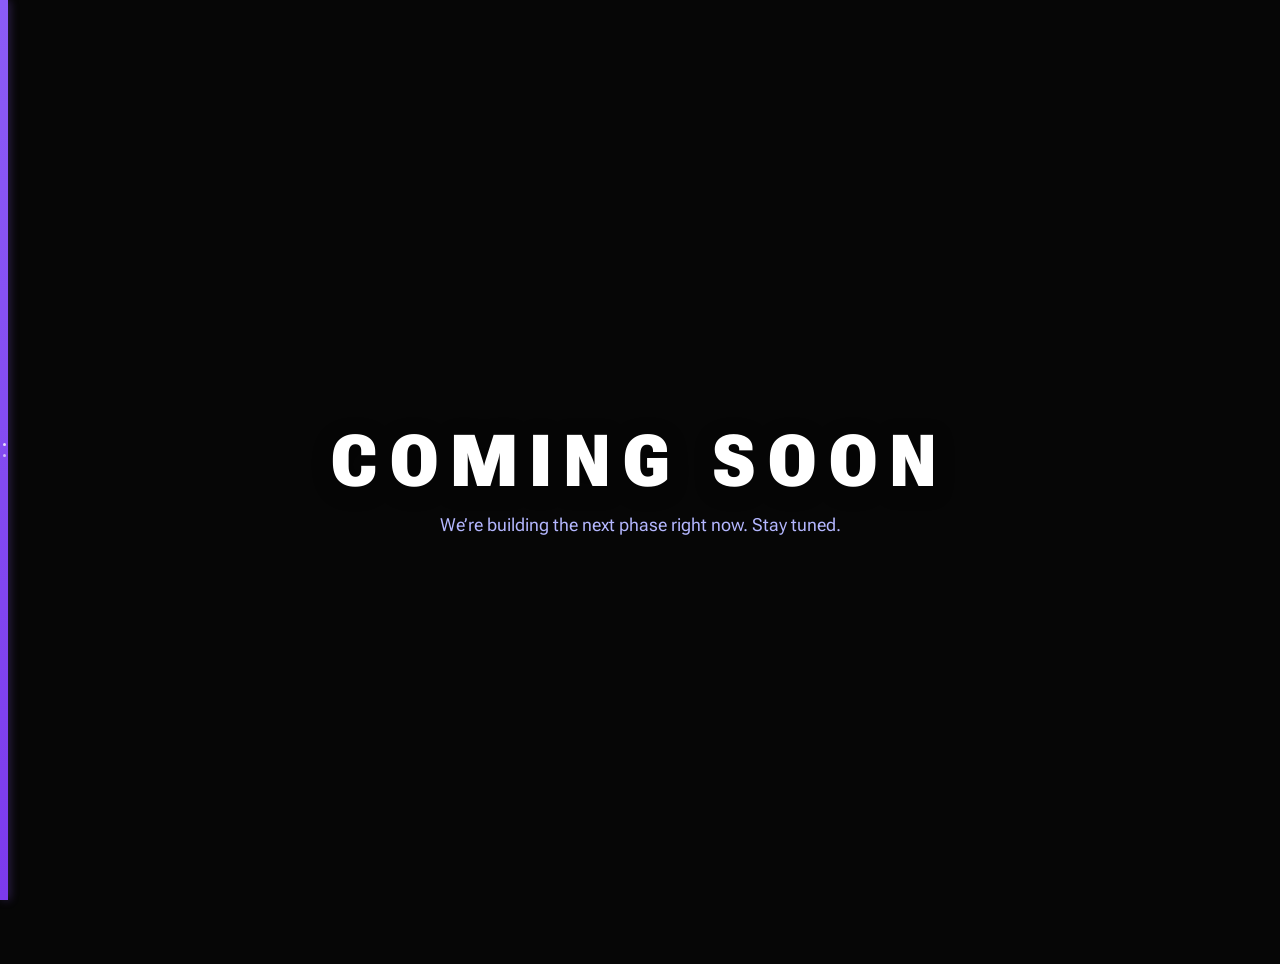
<file: app/public/coming-soon.html>
<!DOCTYPE html>
<html lang="en">
<head>
    <meta charset="UTF-8">
    <meta name="viewport" content="width=device-width, initial-scale=1.0">
    <title>Coming Soon</title>
    <link rel="preconnect" href="https://fonts.googleapis.com">
    <link rel="preconnect" href="https://fonts.gstatic.com" crossorigin>
    <link href="https://fonts.googleapis.com/css2?family=Roboto+Flex:opsz,wght@8..144,400;8..144,700&display=swap" rel="stylesheet">
    <link rel="stylesheet" href="css/style.css">
    <style>
        body {
            margin: 0;
            min-height: 100vh;
            background: #060606;
            color: #f5f5ff;
            font-family: "Roboto Flex", "Inter", sans-serif;
        }
        .coming-video-bg {
            position: fixed;
            inset: 0;
            overflow: hidden;
            z-index: -1;
        }
        .coming-video-bg video {
            position: absolute;
            top: 50%;
            left: 50%;
            transform: translate(-50%, -50%);
            width: 27%;
            height: auto;
            opacity: 0.45;
            filter: saturate(1.2);
        }
        .coming-container {
            max-width: 640px;
            width: calc(100% - 32px);
            text-align: center;
        }
        .coming-title {
            margin: 0;
            color: #ffffff;
            text-transform: uppercase;
            font-family: 'Roboto Flex', sans-serif;
            font-weight: 800;
            font-size: clamp(40px, 6vw, 72px);
            line-height: 1.05;
            text-shadow: 0 4px 20px rgba(0,0,0,0.35);
            letter-spacing: 0.18em;
            margin-bottom: 12px;
        }
        .coming-caption {
            font-size: 18px;
            color: #b4b7ff;
            line-height: 1.6;
        }
    </style>
</head>
<body class="page-shop">
    <div class="coming-video-bg">
        <video autoplay muted loop playsinline>
            <source src="img/main/rotation_pack.mp4" type="video/mp4">
        </video>
    </div>

    <main class="main-content" style="display:flex; justify-content:center; align-items:center; height:100vh;">
        <div class="dynamic-menu-container">
            <div class="dynamic-menu-trigger"></div>
            <div class="dynamic-menu-overlay"></div>
            <nav class="dynamic-menu">
                <div class="dynamic-menu-header">
                    <div class="shop-brand">$TOKENS</div>
                </div>
                <div class="dynamic-menu-items">
                    <a href="/shop" class="dynamic-menu-item" data-page="shop">
                        <img src="img/menu/shop.png" alt="Shop" class="menu-icon">
                        <span class="menu-text">shop</span>
                    </a>
                    <a href="/cards" class="dynamic-menu-item" data-page="cards">
                        <img src="img/menu/cards.png" alt="Cards" class="menu-icon">
                        <span class="menu-text">my collection</span>
                    </a>
                    <a href="/battle" class="dynamic-menu-item" data-page="battle">
                        <img src="img/menu/battle.png" alt="Battle" class="menu-icon">
                        <span class="menu-text">battle</span>
                    </a>
                    <a href="/predict" class="dynamic-menu-item" data-page="predict">
                        <img src="img/menu/predict.png" alt="Predict" class="menu-icon">
                        <span class="menu-text">predict</span>
                    </a>
                    <a href="/profile" class="dynamic-menu-item" data-page="profile">
                        <img src="img/menu/profile.png" alt="Profile" class="menu-icon">
                        <span class="menu-text">profile</span>
                    </a>
                    <a href="/rules" class="dynamic-menu-item" data-page="rules">
                        <img src="img/menu/rules.png" alt="Rules" class="menu-icon">
                        <span class="menu-text">rules</span>
                    </a>
                </div>
            </nav>
        </div>

        <div class="coming-container">
            <div class="coming-title" id="page-title">COMING SOON</div>
            <p class="coming-caption" id="page-caption">
                Something new is being forged right now. Check back a little later.
            </p>
        </div>
    </main>
    <script>
        const nameMap = {
            "/shop": { title: "SHOP COMING SOON" },
            "/cards": { title: "COLLECTION COMING SOON" },
            "/battle": { title: "BATTLE COMING SOON" },
            "/predict": { title: "PREDICT COMING SOON" }
        };
        const info = nameMap[window.location.pathname];
        if (info) {
            document.getElementById("page-title").textContent = info.title;
        }
        document.getElementById("page-caption").textContent = "We’re building the next phase right now. Stay tuned.";
    </script>
</body>
</html>
</file>
<file: app/public/css/style.css>
* {
    margin: 0;
    padding: 0;
    box-sizing: border-box;
}

html {
    overflow-x: hidden;
    max-width: 100vw;
}

body {
    font-family: 'Roboto Flex', 'Segoe UI', Tahoma, Geneva, Verdana, sans-serif;
    background: #000000;
    color: #ffffff;
    min-height: 100vh;
    overflow-x: hidden;
    max-width: 100vw;
}

/* Prevent horizontal scroll */
.main-content,
.promo-section,
.promo-container,
.promo-content {
    max-width: 100vw;
    overflow-x: hidden;
}

/* Header */
.header {
    background: transparent;
    padding: 1rem 0;
    position: absolute;
    top: 0;
    left: 0;
    right: 0;
    z-index: 100;
}

.header-content {
    max-width: 1200px;
    margin: 0 auto;
    display: flex;
    justify-content: flex-end;
    align-items: center;
    padding: 0 2rem;
}

/* Left brand in header (hidden by default, shown on mobile) */
.header-brand { display: none; }
.header-brand .brand-label {
    color: #ffffff;
    font-family: 'Inter', sans-serif;
    font-size: 16px;
    font-weight: 400;
    text-transform: uppercase;
    pointer-events: none;
}

.header-nav {
    display: flex;
    gap: 2rem;
    margin-right: 2rem;
}

.nav-button {
    background: none;
    border: none;
    color: #ffffff;
    font-family: 'Inter', sans-serif;
    font-size: 16px;
    font-weight: 400;
    cursor: pointer;
    transition: all 0.3s ease;
    text-transform: uppercase;
}

.nav-button:hover {
    opacity: 0.8;
}

.user-info {
    display: flex;
    align-items: center;
    gap: 1rem;
}

.user-dropdown {
    position: relative;
    display: inline-block;
}

.user-dropdown-button {
    background: linear-gradient(45deg, #00d4ff, #0099cc);
    border: none;
    color: #ffffff;
    padding: 10px 16px;
    border-radius: 12px;
    font-family: 'Roboto Flex', sans-serif;
    font-weight: 700;
    cursor: pointer;
    display: flex;
    align-items: center;
    gap: 8px;
    transition: all 0.3s ease;
    min-width: 120px;
    justify-content: space-between;
}

.user-dropdown-button:hover {
    background: linear-gradient(45deg, #00b8e6, #0088bb);
    transform: translateY(-1px);
}

.wallet-address-short {
    font-size: 14px;
    font-weight: 600;
}

.dropdown-arrow {
    font-size: 12px;
    transition: transform 0.3s ease;
}

.user-dropdown.open .dropdown-arrow {
    transform: rotate(180deg);
}

.user-dropdown-content {
    position: absolute;
    top: 100%;
    right: 0;
    background: #101010;
    border-radius: 12px;
    padding: 16px;
    width: 200px;
    box-shadow: 0 10px 30px rgba(0,0,0,0.35);
    z-index: 1000;
    opacity: 0;
    visibility: hidden;
    transform: translateY(-10px);
    transition: all 0.3s ease;
    margin-top: 8px;
}

.user-dropdown.open .user-dropdown-content {
    opacity: 1;
    visibility: visible;
    transform: translateY(0);
}

.dropdown-balance {
    display: flex;
    align-items: center;
    margin-bottom: 12px;
    padding-bottom: 12px;
    border-bottom: 1px solid #333;
    gap: 8px;
}

.balance-label {
    color: #cccccc;
    font-size: 14px;
    font-weight: 500;
}

.balance-amount {
    color: #FFDD00;
    font-size: 16px;
    font-weight: 700;
}

.dropdown-actions {
    display: flex;
    justify-content: center;
}

.dropdown-logout-button {
    background: #f44336;
    color: white;
    border: none;
    padding: 8px 16px;
    border-radius: 8px;
    cursor: pointer;
    font-size: 14px;
    font-weight: 600;
    text-transform: uppercase;
    transition: all 0.3s ease;
    width: 100%;
}

.dropdown-logout-button:hover {
    background: #d32f2f;
    transform: translateY(-1px);
}

/* Main Content */
.main-content {
    max-width: 1200px;
    margin: 2rem auto;
    padding: 0 2rem;
}

.page {
    background: transparent;
    border-radius: 0;
    padding: 0;
    box-shadow: none;
    min-height: 0;
}

/* Styles for individual pages */
body:not(.page-home) .page {
    display: block !important;
    min-height: 100vh;
    padding-top: 80px; /* Space for header */
}

/* Ensure shop page content is visible */
.page-shop .page {
    display: block !important;
    min-height: 100vh;
    padding-top: 80px;
}

/* Ensure shop content is visible */
.page-shop .shop-content {
    display: block !important;
    visibility: visible !important;
    opacity: 1 !important;
}

.page-shop .jackpot-section,
.page-shop .last-jackpot-section,
.page-shop .packs-section {
    display: block !important;
    visibility: visible !important;
    opacity: 1 !important;
}

/* Ensure jackpot blocks are visible on all non-home pages */
.page-shop .jackpot-section,
.page-cards .jackpot-section,
.page-battle .jackpot-section,
.page-referral .jackpot-section,
.page-rules .jackpot-section {
    transform: translateX(0) !important;
    opacity: 1 !important;
    visibility: visible !important;
}

.page-shop .last-jackpot-section,
.page-cards .last-jackpot-section,
.page-battle .last-jackpot-section,
.page-profile .last-jackpot-section,
.page-rules .last-jackpot-section {
    transform: translateX(0) !important;
    opacity: 1 !important;
    visibility: visible !important;
}

/* Ensure last jackpot winner section is visible on home page */
.page-home .last-winner-section {
    display: block !important;
}


.page.hidden { display: none; }

.logout-button {
    background: #f44336;
    color: white;
    border: none;
    padding: 8px 16px;
    border-radius: 20px;
    cursor: pointer;
    font-size: 0.9rem;
}

.auth-header { display: flex; align-items: center; }

.connect-wallet-button {
    background: none;
    border: none;
    color: #6E6BFF;
    font-family: 'Inter', sans-serif;
    font-size: 16px;
    font-weight: 400;
    cursor: pointer;
    transition: all 0.3s ease;
    text-transform: uppercase;
}

.connect-wallet-button:hover { 
    opacity: 0.8; 
}

.connect-wallet-button:disabled { 
    opacity: 0.6; 
    cursor: not-allowed; 
    transform: none; 
}

/* Page Content */
.page-title { font-size: 2rem; color: #333; margin-bottom: 2rem; text-align: center; }
/* Packs Shop */
.packs-section { margin-top: 4vh; }
.packs-title {
    font-family: 'Roboto Flex', sans-serif;
    font-weight: 900; /* Black */
    font-size: 40px;
    text-transform: uppercase;
    color: #ffffff;
    margin: 0 5% 24px;
}
.packs-grid {
    display: grid;
    grid-template-columns: repeat(auto-fit, minmax(280px, 1fr));
    row-gap: 4vw;
    column-gap: 12vw;
    margin: 0 5% 40px;
}

/* My Packs on collection page: 3 per row on desktop, centered */
#mypacks-section .packs-grid,
#mypacks-grid {
    display: grid;
    grid-template-columns: repeat(3, minmax(220px, 1fr));
    gap: 24px;
    max-width: 1200px;
    margin: 0 auto 40px; /* center */
}

/* Reduce pack visual size inside My Packs only */
#mypacks-grid .pack-image { max-height: 360px; }

/* Denser grid on Shop page only */
.shop-content .packs-grid {
    row-gap: 2vw;
    column-gap: 6vw;
    margin: 0 2% 32px;
}
.pack-container { display: flex; flex-direction: column; gap: 0; }
.pack-image { width: 100%; height: auto; max-height: 600px; object-fit: contain; border-radius: 16px 16px 0 0; }
.pack-card { background: #101010; border: none; border-radius: 16px; padding: 20px; color: #fff; display: flex; flex-direction: column; gap: 10px; }
.pack-name { font-family: 'Roboto Flex', sans-serif; font-weight: 800; font-size: 24px; margin-bottom: 8px; }
.pack-price { font-family: 'Roboto Flex', sans-serif; font-weight: 600; font-size: 16px; color: #ddd; }
.pack-rates { font-family: 'Roboto Flex', sans-serif; font-weight: 300; font-size: 13px; color: #cccccc; line-height: 1.4; margin-top: 8px; }
.pack-actions { margin-top: 12px; }
.pack-quantity-selector {
  display: flex;
  flex-direction: column;
  gap: 12px;
  margin: 16px 0;
  padding: 12px;
  background: rgba(26, 26, 26, 0.6);
  border-radius: 12px;
  border: 1px solid rgba(106, 90, 205, 0.2);
}

.quantity-controls {
  display: flex;
  align-items: center;
  justify-content: center;
  gap: 12px;
  background: rgba(0, 0, 0, 0.4);
  border-radius: 10px;
  padding: 6px;
  border: 1px solid rgba(106, 90, 205, 0.3);
}

.quantity-btn {
  background: linear-gradient(135deg, rgba(106, 90, 205, 0.3), rgba(106, 90, 205, 0.1));
  border: 1px solid rgba(106, 90, 205, 0.5);
  color: #ffffff;
  width: 36px;
  height: 36px;
  border-radius: 8px;
  font-size: 20px;
  font-weight: 800;
  cursor: pointer;
  display: flex;
  align-items: center;
  justify-content: center;
  transition: all 0.3s cubic-bezier(0.4, 0, 0.2, 1);
  font-family: 'Roboto Flex', sans-serif;
  user-select: none;
  position: relative;
  overflow: hidden;
}

.quantity-btn::before {
  content: '';
  position: absolute;
  top: 50%;
  left: 50%;
  width: 0;
  height: 0;
  border-radius: 50%;
  background: rgba(106, 90, 205, 0.4);
  transform: translate(-50%, -50%);
  transition: width 0.3s, height 0.3s;
}

.quantity-btn:hover {
  background: linear-gradient(135deg, rgba(106, 90, 205, 0.5), rgba(106, 90, 205, 0.3));
  border-color: #6A5ACD;
  transform: translateY(-2px);
  box-shadow: 0 4px 12px rgba(106, 90, 205, 0.3);
}

.quantity-btn:hover::before {
  width: 100px;
  height: 100px;
}

.quantity-btn:active {
  transform: translateY(0) scale(0.95);
  box-shadow: 0 2px 6px rgba(106, 90, 205, 0.2);
}

.quantity-btn:disabled {
  opacity: 0.4;
  cursor: not-allowed;
  transform: none;
}

.quantity-input {
  background: transparent;
  border: none;
  color: #ffffff;
  text-align: center;
  font-size: 18px;
  font-weight: 800;
  width: 60px;
  font-family: 'Roboto Flex', sans-serif;
  pointer-events: none;
  -moz-appearance: textfield;
  outline: none;
}

.quantity-input::-webkit-outer-spin-button,
.quantity-input::-webkit-inner-spin-button {
  -webkit-appearance: none;
  margin: 0;
}

.quantity-total {
  text-align: center;
  font-size: 16px;
  color: #6A5ACD;
  font-weight: 700;
  font-family: 'Roboto Flex', sans-serif;
  text-transform: uppercase;
  letter-spacing: 0.5px;
  padding: 8px;
  background: rgba(106, 90, 205, 0.1);
  border-radius: 8px;
  border: 1px solid rgba(106, 90, 205, 0.2);
}

.pack-buy-btn { background: #6A5ACD; border: none; color: #ffffff; padding: 10px 16px; border-radius: 12px; font-family: 'Roboto Flex', sans-serif; font-weight: 700; cursor: pointer; width: 100%; }
.pack-buy-btn:hover { background: #5A4ABD; }
.pack-buy-btn:disabled { opacity: 0.6; cursor: not-allowed; }

/* Distribution Rules Section */
.distribution-section {
    width: 100%;
    min-height: 50vh;
    background: #000000;
    padding: 60px 0;
    display: flex;
    align-items: center;
    justify-content: center;
}

.distribution-section {
    opacity: 0;
    transform: translateY(50px);
    transition: all 1.2s cubic-bezier(0.4, 0, 0.2, 1);
}

.distribution-section.animate-in {
    opacity: 1;
    transform: translateY(0);
}

.distribution-header {
    opacity: 0;
    transform: translateY(30px);
    transition: all 0.8s cubic-bezier(0.4, 0, 0.2, 1) 0.2s;
}

.distribution-section.animate-in .distribution-header {
    opacity: 1;
    transform: translateY(0);
}

.distribution-rules {
    opacity: 0;
    transform: translateY(30px);
    transition: all 0.8s cubic-bezier(0.4, 0, 0.2, 1) 0.4s;
}

.distribution-section.animate-in .distribution-rules {
    opacity: 1;
    transform: translateY(0);
}

.distribution-container {
    width: 100%;
    max-width: 1200px;
    padding: 0 40px;
    text-align: center;
}

.distribution-header {
    margin-bottom: 40px;
}

.distribution-title {
    font-family: 'Roboto Flex', sans-serif;
    font-weight: 800;
    font-size: 48px;
    color: #6E6BFF;
    margin: 0 0 20px 0;
    text-transform: uppercase;
}

.distribution-underline {
    width: 200px;
    height: 3px;
    background: #6E6BFF;
    margin: 0 auto;
}

.distribution-rules {
    display: grid;
    grid-template-columns: repeat(2, minmax(0, 300px));
    gap: 20px 60px;
    justify-content: center;
    align-items: start;
}

.rule-item {
    display: flex;
    align-items: center;
    gap: 15px;
    padding: 15px 20px;
    background: rgba(110, 107, 255, 0.1);
    border: 1px solid rgba(110, 107, 255, 0.3);
    border-radius: 8px;
    transition: all 0.3s ease;
}

.rule-item:hover {
    background: rgba(110, 107, 255, 0.2);
    border-color: rgba(110, 107, 255, 0.5);
    transform: translateY(-2px);
}

.rule-percentage {
    font-family: 'Roboto Flex', sans-serif;
    font-weight: 800;
    font-size: 24px;
    color: #6E6BFF;
    min-width: 60px;
    text-align: right;
}

.rule-description {
    font-family: 'Inter', sans-serif;
    font-weight: 400;
    font-size: 16px;
    color: #ffffff;
    text-align: left;
    flex: 1;
}

/* Responsive Design for Distribution Section */
@media (max-width: 768px) {
    .distribution-container {
        padding: 0 20px;
    }
    
    .distribution-title {
        font-size: 36px;
    }
    
    .distribution-rules {
        grid-template-columns: 1fr;
        gap: 20px;
        justify-items: center;
    }

    .rule-item {
        padding: 12px 16px;
    }
    
    .rule-percentage {
        font-size: 20px;
        min-width: 50px;
    }
    
    .rule-description {
        font-size: 14px;
    }
}

@media (max-width: 480px) {
    .distribution-title {
        font-size: 28px;
    }
    
    .rule-percentage {
        font-size: 18px;
        min-width: 45px;
    }
    
    .rule-description {
        font-size: 13px;
    }
}

.footer-section { margin-top: 12vh; position: relative; padding-bottom: 200px; }
.footer-inner { text-align: center; color: #ffffff; display: flex; flex-direction: column; align-items: center; gap: 20px; }
.footer-title {
    font-family: 'Roboto Flex', sans-serif;
    font-weight: 900; /* Black */
    font-size: 15px;
    text-transform: uppercase;
    letter-spacing: 0.02em;
    opacity: 0.95;
}
.footer-links {
    margin-top: 24px;
    display: flex;
    gap: 48px;
    align-items: center;
    justify-content: center;
}
.footer-link {
    color: #ffffff;
    text-decoration: none;
    font-family: 'Inter', sans-serif;
    opacity: 0.85;
}
.footer-link:hover { opacity: 1; }

.footer-base { position: absolute; left: 0; right: 0; bottom: 0; width: 100%; height: 50px; background: #ffffff; z-index: 1; }
.footer-image { position: absolute; left: 50%; bottom: 0; transform: translateX(-50%); height: 200px; object-fit: contain; z-index: 2; }

/* Footer on Shop page */
.shop-footer { margin-top: 12vh; text-align: center; color: #ffffff; }
.shop-footer .footer-title { font-family: 'Roboto Flex', sans-serif; font-weight: 900; font-size: 15px; text-transform: uppercase; letter-spacing: 0.02em; opacity: 0.95; }
.shop-footer .footer-links { margin-top: 24px; display: flex; gap: 48px; align-items: center; justify-content: center; }
.shop-footer .footer-link { color: #ffffff; text-decoration: none; font-family: 'Inter', sans-serif; opacity: 0.85; }
.shop-footer .footer-link:hover { opacity: 1; }
.pack-info-text {
    grid-column: 3;
    grid-row: 2;
    display: flex;
    flex-direction: column;
    align-items: center;
    justify-content: center;
    background: none;
    padding: 20px;
    color: #ffffff;
    font-family: 'Roboto Flex', sans-serif;
    font-weight: 800;
    font-size: 24px;
    text-transform: uppercase;
    text-align: center;
    line-height: 1.2;
    position: relative;
}

/* Daily Check-in section */
.daily-checkin-section { margin: 4vh 2% 0; }
.checkin-container {
    background: #101010;
    border: 1px solid #1e1e1e;
    border-radius: 16px;
    padding: 24px;
    margin-top: 24px;
}
.checkin-status {
    display: flex;
    flex-direction: column;
    gap: 16px;
}
.checkin-info {
    display: flex;
    flex-direction: column;
    gap: 16px;
    margin-bottom: 16px;
}
.checkin-days {
    display: flex;
    flex-direction: column;
    gap: 8px;
}
.checkin-label {
    color: #ffffff;
    opacity: 0.7;
    font-family: 'Inter', sans-serif;
    font-size: 14px;
}
.checkin-value {
    color: #6E6BFF;
    font-family: 'Roboto Flex', sans-serif;
    font-weight: 800;
    font-size: 20px;
}
.checkin-progress-message {
    margin-top: 12px;
    padding: 12px 16px;
    border-radius: 10px;
    background: rgba(255, 193, 7, 0.1);
    border: 1px solid rgba(255, 193, 7, 0.3);
    transition: all 0.3s ease;
}
.checkin-progress-message[style*="color: rgb(76, 175, 80)"] {
    background: rgba(76, 175, 80, 0.1);
    border: 1px solid rgba(76, 175, 80, 0.3);
}
.checkin-progress-text {
    font-family: 'Inter', sans-serif;
    font-size: 14px;
    font-weight: 600;
    line-height: 1.4;
    display: block;
}
.checkin-input-section {
    display: flex !important;
    flex-direction: column;
    gap: 16px !important;
}
.checkin-input-wrapper {
    display: flex;
    flex-direction: column;
    gap: 8px;
}
.checkin-input-label {
    color: #ffffff;
    opacity: 0.9;
    font-family: 'Inter', sans-serif;
    font-size: 14px;
}
.checkin-code-input {
    background: #21213a;
    color: #ffffff;
    border: 2px solid #334;
    padding: 12px 16px;
    border-radius: 14px;
    width: 100%;
    font-family: 'Inter', sans-serif;
    font-size: 18px;
    font-weight: 700;
    letter-spacing: 2px;
    text-align: center;
    transition: all 0.3s ease;
}
.checkin-code-input:focus {
    outline: none;
    border-color: #6E6BFF;
    box-shadow: 0 0 0 3px rgba(110, 107, 255, 0.2);
}
.checkin-code-input:disabled {
    opacity: 0.5;
    cursor: not-allowed;
}
.checkin-button {
    background: linear-gradient(45deg, #6E6BFF, #6E6BFF);
    color: #ffffff;
    border: none;
    padding: 12px 24px;
    border-radius: 14px;
    cursor: pointer;
    font-family: 'Inter', sans-serif;
    font-weight: 700;
    font-size: 16px;
    text-transform: uppercase;
    transition: all 0.3s ease;
    width: 100%;
}
.checkin-button:hover:not(:disabled) {
    opacity: 0.9;
    transform: translateY(-2px);
}
.checkin-button:disabled {
    opacity: 0.5;
    cursor: not-allowed;
}
.checkin-message {
    padding: 12px;
    border-radius: 8px;
    font-family: 'Inter', sans-serif;
    font-size: 14px;
    white-space: pre-line;
    text-align: center;
}
.checkin-rewards-info {
    margin-top: 24px;
    padding-top: 24px;
    border-top: 1px solid #1e1e1e;
}
.checkin-rewards-text {
    color: #ffffff;
    opacity: 0.8;
    font-family: 'Inter', sans-serif;
    font-size: 14px;
    margin-bottom: 12px;
}
.checkin-rewards-list {
    list-style: none;
    padding-left: 0;
    color: #ffffff;
    font-family: 'Inter', sans-serif;
    font-size: 14px;
    opacity: 0.9;
}
.checkin-rewards-list li {
    padding: 4px 0;
    padding-left: 20px;
    position: relative;
}
.checkin-rewards-list li::before {
    content: '•';
    position: absolute;
    left: 0;
    color: #6E6BFF;
}

/* Boost Notification section */
.boost-notification-section {
    margin: 4vh 2% 0;
}
.boost-notification-card {
    background: linear-gradient(135deg, #6E6BFF 0%, #4A47CC 100%);
    border: 2px solid #8B88FF;
    border-radius: 16px;
    padding: 24px;
    text-align: center;
    box-shadow: 0 4px 20px rgba(110, 107, 255, 0.3);
}
.boost-title {
    font-family: 'Roboto Flex', sans-serif;
    font-weight: 900;
    font-size: 24px;
    color: #ffffff;
    margin-bottom: 12px;
    text-transform: uppercase;
}
.boost-message {
    font-family: 'Inter', sans-serif;
    font-size: 16px;
    color: #ffffff;
    margin-bottom: 12px;
    opacity: 0.95;
}
.boost-message span {
    font-weight: 700;
    color: #FFD700;
}
.boost-timer {
    font-family: 'Inter', sans-serif;
    font-size: 14px;
    color: #ffffff;
    opacity: 0.9;
}
.boost-timer span {
    font-weight: 700;
    color: #FFD700;
}

/* Referral page */
.referral-section { margin: 4vh 2% 12vh; }
.referral-row { display: grid; grid-template-columns: 120px 1fr auto; align-items: center; gap: 16px; margin: 24px 0; }
.ref-label { color: #ffffff; font-family: 'Inter', sans-serif; font-size: 18px; }
.ref-input { background: #21213a; color: #ffffff; border: 1px solid #334; padding: 12px 16px; border-radius: 14px; width: 100%; font-family: 'Inter', sans-serif; }
.ref-copy-btn { background: linear-gradient(45deg, #6E6BFF, #6E6BFF); color: #ffffff; border: none; padding: 10px 16px; border-radius: 14px; cursor: pointer; font-family: 'Inter', sans-serif; font-weight: 700; }
.referral-stats { display: grid; grid-template-columns: 1fr 1fr; gap: 24px; margin: 24px 0; }
.referral-stats.single { grid-template-columns: 1fr; }
.ref-stat { display: flex; gap: 12px; align-items: baseline; }
.ref-stat-label { color: #ffffff; opacity: .85; font-family: 'Inter', sans-serif; }
.ref-stat-value { color: #ffffff; font-family: 'Inter', sans-serif; font-size: 18px; }
.pack-info-text::after {
    content: '';
    width: 100%;
    height: 2px;
    background: #ffffff;
    margin-top: 10px;
    position: relative;
}


.rules-section {
    margin-top: 4vh;
}

.rules-container {
    margin: 0 5%;
    display: flex;
    flex-direction: column;
    gap: 20px;
}

.rules-card {
    background: #101010;
    border: 1px solid #1e1e1e;
    border-radius: 16px;
    padding: 24px;
}

.rules-card-title {
    font-family: 'Roboto Flex', sans-serif;
    font-weight: 800;
    font-size: 20px;
    color: #6E6BFF;
    text-transform: uppercase;
    margin-bottom: 12px;
}

.rules-card-header {
    display: flex;
    justify-content: space-between;
    align-items: center;
    cursor: pointer;
    user-select: none;
    transition: opacity 0.2s ease;
    margin-bottom: 0;
    position: relative;
    z-index: 1;
    padding: 4px 0;
}

.rules-card-header:hover {
    opacity: 0.8;
}

.rules-card-header span:first-child {
    flex: 1;
}

.rules-card-toggle {
    font-size: 16px;
    color: #6E6BFF;
    transition: transform 0.3s ease;
    margin-left: 12px;
    display: inline-block;
    flex-shrink: 0;
}

.rules-card-header.expanded .rules-card-toggle {
    transform: rotate(180deg);
}

.rules-card-content {
    margin-top: 0;
    display: none;
    overflow: hidden;
    max-height: 0;
    opacity: 0;
    visibility: hidden;
    transition: max-height 0.5s cubic-bezier(0.4, 0, 0.2, 1), 
                opacity 0.4s ease-in-out 0.1s,
                margin-top 0.4s ease-in-out,
                visibility 0s linear 0.5s;
}

.rules-card-content[style*="display: block"] {
    visibility: visible;
    transition: max-height 0.5s cubic-bezier(0.4, 0, 0.2, 1), 
                opacity 0.4s ease-in-out 0.1s,
                margin-top 0.4s ease-in-out,
                visibility 0s linear 0s;
}

.rules-list { 
    list-style: none; 
    padding-left: 0;
    color: rgba(255, 255, 255, 0.95);
}

.rules-list li {
    position: relative;
    padding-left: 18px;
    margin: 8px 0;
    font-family: 'Inter', sans-serif;
    opacity: 0.95;
}

.rules-list li::before {
    content: '';
    position: absolute;
    left: 0;
    top: 10px;
    width: 8px;
    height: 8px;
    border-radius: 50%;
    background: #6E6BFF;
}

.rules-list li strong {
    color: #6E6BFF;
    font-weight: 600;
}

.rules-list ul {
    list-style: none;
    padding-left: 0;
    margin-top: 8px;
}

.rules-list ul li {
    padding-left: 28px;
    margin: 6px 0;
    font-size: 0.95em;
    opacity: 0.85;
}

.rules-list ul li::before {
    content: '→';
    position: absolute;
    left: 12px;
    top: 8px;
    color: #6E6BFF;
    font-weight: bold;
    width: auto;
    height: auto;
    background: none;
    border-radius: 0;
}

.rules-nested-list {
    margin-left: 20px;
    margin-top: 8px;
}

.last-winner-section {
    display: none;
}

.winner-wallet {
    color: #6E6BFF;
    font-size: 24px;
}

.shop-footer-rules {
    margin-top: 12vh;
}

#rules-page {
    display: block;
}

@media (max-width: 768px) {
    .rules-container { margin: 0 2%; }
    .rules-card { padding: 18px; }
    .rules-card-title { font-size: 18px; }
    .rules-list li { font-size: 14px; }
}

.content-grid {
    display: grid;
    grid-template-columns: repeat(auto-fit, minmax(300px, 1fr));
    gap: 2rem;
    margin-top: 2rem;
}

.card { background: #f8f9fa; padding: 1.5rem; border-radius: 15px; border: 1px solid #e9ecef; }
.card h3 { color: #333; margin-bottom: 1rem; }
.card p { color: #666; line-height: 1.6; }

/* Messages */
.message { margin-top: 1rem; padding: 1rem; border-radius: 10px; }
.message.error { background: #ffebee; color: #c62828; }
.message.success { background: #e8f5e8; color: #2e7d32; }
.hidden { display: none; }

/* Responsive */
@media (max-width: 768px) {
    .header-content { flex-direction: column; gap: 1rem; padding: 0 1rem; }
    .nav { gap: 1rem; }
    .user-info { flex-direction: column; gap: 0.5rem; }
    
    /* Daily Check-in mobile */
    .checkin-info {
        flex-direction: column;
        gap: 12px;
    }
    .checkin-container {
        padding: 18px;
    }
    .checkin-code-input {
        font-size: 16px;
        letter-spacing: 1px;
    }
    
    /* Boost notification mobile */
    .boost-notification-card {
        padding: 18px;
    }
    .boost-title {
        font-size: 20px;
    }
    .boost-message {
        font-size: 14px;
    }
    .main-content { padding: 0 1rem; }
    
    /* Make packs grid single column on mobile */
    .packs-grid {
        display: flex;
        flex-direction: column;
        gap: 3vh !important;
        margin: 0 2% 20px !important;
    }

    /* My Packs: stack full-width on mobile */
    #mypacks-section .packs-grid,
    #mypacks-grid {
        display: flex;
        flex-direction: column;
        max-width: 100%;
        width: 100%;
        margin: 0 2% 20px !important;
    }
    
    .shop-content .packs-grid {
        display: flex;
        flex-direction: column;
        gap: 3vh !important;
    }
    
    .packs-title {
        font-size: 32px;
        margin: 0 2% 16px;
    }
    
    /* Reduce pack sizes on mobile */
    .pack-image {
        max-height: 300px;
    }
    
    .pack-card {
        padding: 14px;
    }
    
    .pack-name {
        font-size: 18px;
    }
    
    .pack-price {
        font-size: 14px;
    }
    
    .pack-rates {
        font-size: 11px;
    }
    
    .pack-quantity-selector {
        margin: 12px 0;
        padding: 10px;
        gap: 10px;
    }
    
    .quantity-controls {
        gap: 10px;
        padding: 5px;
    }
    
    .quantity-btn {
        width: 32px;
        height: 32px;
        font-size: 18px;
    }
    
    .quantity-input {
        width: 50px;
        font-size: 16px;
    }
    
    .quantity-total {
        font-size: 14px;
        padding: 6px;
    }
}

/* Hero */
.hero {
    position: relative;
    height: 100vh;
    width: 100vw;
    overflow: hidden;
    display: flex;
    align-items: center;
    justify-content: center;
}

.hero-image {
    display: block;
    width: 100%;
    height: 100vh;
    object-fit: cover;
}

.hero-video {
    display: block;
    width: auto;
    height: auto;
    max-width: 100%;
    max-height: 80vh;
    object-fit: contain;
    z-index: 1;
}

.hero-content { 
    position: absolute; 
    top: 50%; 
    left: 50%; 
    transform: translate(-50%, -50%);
    z-index: 2;
    text-align: center;
    display: flex;
    flex-direction: column;
    align-items: center;
    justify-content: center;
}

.hero-title {
    margin: 0;
    color: #ffffff;
    text-transform: uppercase;
    font-family: 'Roboto Flex', sans-serif;
    font-weight: 800; /* ExtraBold */
    font-size: 96px;
    line-height: 1.05;
    text-shadow: 0 4px 20px rgba(0,0,0,0.35);
    white-space: nowrap;
}


.hero-actions {
    margin-top: 24px;
    display: flex;
    justify-content: space-between;
    align-items: center;
    width: 100%;
    max-width: 600px;
}

.hero-subtitle {
    font-family: 'Inter', sans-serif;
    font-size: 20px;
    font-weight: 400;
    color: #ffffff;
    opacity: 0.95;
    text-transform: uppercase;
    white-space: nowrap;
    margin: 0;
}

.hero-connect-button {
    background: linear-gradient(135deg, #6E6BFF 0%, #8B5CF6 100%);
    border: none;
    border-radius: 20px;
    padding: 12px 24px;
    color: #ffffff;
    font-family: 'Inter', sans-serif;
    font-weight: 400;
    font-size: 18px;
    text-transform: uppercase;
    cursor: pointer;
    transition: all 0.3s ease;
    white-space: nowrap;
    margin: 0;
    box-shadow: 0 4px 20px rgba(110, 107, 255, 0.3);
}

.hero-connect-button:hover { 
    transform: translateY(-2px); 
    box-shadow: 0 6px 25px rgba(110, 107, 255, 0.4);
}

.hero-connect-button:disabled { 
    opacity: 0.6; 
    cursor: not-allowed; 
    transform: none; 
}

@media (max-width: 1024px) and (min-width: 769px) {
    .hero-content { top: 50%; left: 50%; transform: translate(-50%, -50%); }
    .hero-title { font-size: 64px; }
    .hero-actions { max-width: 500px; }
    .hero-subtitle { font-size: 18px; }
    .hero-connect-button { font-size: 18px; }
    .hero-video { max-height: 80vh; }
}

@media (max-width: 768px) {
    /* Mobile header adjustments */
    .header-content { justify-content: space-between; }
    .header-nav { display: none; }
    .header-brand { display: block; }
    .hero { height: 100vh; }
    .hero-content { top: 50%; left: 50%; transform: translate(-50%, -50%); }
    .hero-title { 
        font-size: 28px; 
        white-space: normal;
        word-wrap: break-word;
        text-align: center;
        line-height: 1.2;
    }
    .hero-actions { 
        max-width: 100%;
        flex-direction: column;
        gap: 16px;
        align-items: center;
    }
    .hero-subtitle { font-size: 14px; white-space: normal; }
    .hero-connect-button { font-size: 14px; padding: 10px 20px; }
    .hero-video { max-height: 70vh; }
}


/* Jackpot */
.jackpots-row {
    display: flex;
    gap: 24px;
    align-items: stretch;
    justify-content: center;
    padding: 0 10%;
}

.jackpots-row #rtj-section,
.jackpots-row #lastj-section {
    flex: 1;
}

/* Normalize jackpot cards inside the jackpots row to look and size the same */
.jackpots-row .jackpot-card,
.jackpots-row .last-card {
    margin: 0; /* override any side margins */
    height: 100%;
    min-height: 200px;
    border-radius: 24px;
    padding: 32px 24px;
    background: #101010;
    box-shadow: 0 10px 30px rgba(0,0,0,0.35);
    display: flex;
    flex-direction: column;
    justify-content: center;
    align-items: center;
    text-align: center;
}
/* Override legacy side margins inside RTJ when used in jackpots-row */
.jackpots-row #rtj-section .jackpot-card { margin: 0; }
/* Tighter vertical spacing between rows inside jackpots on home */
.jackpots-row .jackpot-title,
.jackpots-row .last-title { margin-bottom: 12px; }
.jackpots-row .jackpot-amount,
.jackpots-row .last-amount { margin-bottom: 8px; }
.jackpots-row .jackpot-timer,
.jackpots-row .winner-wallet { margin-top: 8px; }

/* Animations are defined in jackpot-animations.css; no local overrides here */

@media (max-width: 768px) {
    .jackpots-row { flex-direction: column; gap: 16px; padding: 0 2%; }
}
.jackpot-section { 
    padding: 20px 0 28px; 
    margin-top: 2vh; 
    transition: all 1.5s cubic-bezier(0.4, 0, 0.2, 1);
}

/* Jackpot animations moved to jackpot-animations.css */

.jackpot-card { 
    background: #101010; 
    border-radius: 24px; 
    padding: 32px 24px; 
    box-shadow: 0 10px 30px rgba(0,0,0,0.35); 
    text-align: center; 
    min-height: 200px;
    display: flex;
    flex-direction: column;
    justify-content: center;
}
/* Home page jackpot should have side margins */
#rtj-section .jackpot-card { margin: 0 5%; }

.jackpot-title,
.last-title {
    font-family: 'Roboto Flex', sans-serif;
    font-weight: 800;
    font-size: 28px;
    letter-spacing: 0.02em;
    color: #FFFFFF;
    opacity: 0.9;
    margin-bottom: 28px;
}

.jackpot-amount,
.last-amount {
    font-family: 'Roboto Flex', sans-serif;
    font-weight: 800;
    font-size: 64px;
    line-height: 1.1;
    color: #FFDD00;
    text-shadow: 0 4px 0 rgba(0,0,0,0.25);
    margin-bottom: 20px;
    word-wrap: break-word;
    overflow-wrap: break-word;
}

.jackpot-timer,
.winner-wallet {
    font-family: 'Roboto Flex', sans-serif;
    font-weight: 800;
    font-size: 24px;
    color: #6E6BFF;
}

/* Reduce wallet font size only inside Last Jackpot block (desktop/tablet) */
.last-jackpot-section .winner-wallet {
    font-size: 18px;
}

/* Tighter vertical spacing only for Last Jackpot block */
.last-jackpot-section .last-title { margin-bottom: 6px; }
.last-jackpot-section .last-amount { margin-bottom: 4px; }
.last-jackpot-section .winner-wallet { margin-top: 4px; line-height: 1.2; }

/* Hide 'Prize pool:' label everywhere */
.last-subtitle { display: none !important; }

/* Compact spacing for Last Jackpot on all pages */
.last-card .last-title { margin-bottom: 6px; }
.last-card .last-amount { margin-bottom: 6px; }
.last-card .winner-wallet { margin-top: 6px; line-height: 1.2; }
.last-card .last-prize-section { margin-bottom: 6px; }

/* Smaller Last Jackpot fonts on all non-home pages */
body:not(.page-home) .last-jackpot-section .last-title { font-size: 22px; }
body:not(.page-home) .last-jackpot-section .last-amount { font-size: 56px; }
body:not(.page-home) .last-jackpot-section .winner-wallet { font-size: 16px; }

/* Last Jackpot */
.last-jackpot-section { 
    padding: 20px 0 28px; 
    margin-top: 2vh; 
    transition: all 1.5s cubic-bezier(0.4, 0, 0.2, 1);
}

/* Last jackpot animations moved to jackpot-animations.css */
.last-card {
    margin: 0 5%;
    background: #101010;
    border-radius: 24px;
    padding: 32px 24px;
    color: #ffffff;
    min-height: 150px;
    display: flex;
    flex-direction: column;
    justify-content: center;
    align-items: center;
}
.last-header { display: flex; justify-content: center; align-items: baseline; gap: 16px; margin-bottom: 20px; }
/* unify winner/info styles with timer */
/* winner-wallet unified above with jackpot-timer */
/* last-amount unified above with jackpot-amount */

/* Last jackpot content layout */
.last-prize-section {
    text-align: center;
    margin-bottom: 20px;
}

.last-winner-section {
    text-align: center;
}

/* Super Jackpot */
.super-jackpot-section { 
    padding: 20px 10% 28px; 
    margin-top: 2vh; 
    transition: all 1.5s cubic-bezier(0.4, 0, 0.2, 1);
}

.super-jackpot-card { 
    margin: 0;
    background: #101010;
    border: 2px solid #FFD700;
    border-radius: 24px; 
    padding: 32px 24px; 
    box-shadow: 0 10px 40px rgba(255, 215, 0, 0.3); 
    text-align: center; 
    min-height: 200px;
    display: flex;
    flex-direction: column;
    justify-content: center;
    animation: superJackpotGlow 2s ease-in-out infinite;
}

@keyframes superJackpotGlow {
    0%, 100% {
        box-shadow: 0 10px 40px rgba(255, 215, 0, 0.2);
        border-color: #FFD700;
    }
    50% {
        box-shadow: 0 10px 50px rgba(255, 215, 0, 0.4);
        border-color: #FFED4E;
    }
}

.super-jackpot-title {
    font-family: 'Roboto Flex', sans-serif;
    font-weight: 800;
    font-size: 28px;
    letter-spacing: 0.02em;
    color: #FFD700;
    opacity: 1;
    margin-bottom: 28px;
    text-transform: uppercase;
}

.super-jackpot-amount {
    font-family: 'Roboto Flex', sans-serif;
    font-weight: 800;
    font-size: 72px;
    line-height: 1.1;
    color: #FFD700;
    text-shadow: 0 4px 0 rgba(0,0,0,0.25);
    margin-bottom: 20px;
    word-wrap: break-word;
    overflow-wrap: break-word;
}

.super-jackpot-timer {
    font-family: 'Roboto Flex', sans-serif;
    font-weight: 800;
    font-size: 24px;
    color: #FFD700;
}

.super-jackpot-description {
    font-family: 'Roboto Flex', sans-serif;
    font-weight: 600;
    font-size: 18px;
    color: #FFD700;
    opacity: 0.9;
    text-transform: uppercase;
}

/* Jackpot carousel for non-home pages */
.jackpot-carousel {
    margin: 40px 0 60px;
    padding: 0 2%;
    position: relative;
    min-height: 280px; /* Minimum height, expands for last jackpot content */
    overflow: hidden;
}

.jackpot-carousel-track {
    position: relative;
    width: 100%;
    min-height: 280px;
}

.jackpot-carousel-item {
    position: absolute;
    top: 0;
    left: 0;
    width: 100%;
    opacity: 0;
    transform: translateX(20px);
    transition: opacity 1.5s ease-in-out, transform 1.5s ease-in-out; /* Smoother transition */
    pointer-events: none;
}

.jackpot-carousel-item.active {
    opacity: 1;
    transform: translateX(0);
    pointer-events: auto;
    z-index: 1;
}

/* Styling for carousel items */
.jackpot-carousel-item .jackpot-card,
.jackpot-carousel-item .last-card {
    margin: 0;
    width: 100%;
}

.jackpot-carousel-item .jackpot-card {
    height: 280px;
    display: flex;
    flex-direction: column;
    justify-content: center;
}

.jackpot-carousel-item .last-card {
    padding: 32px 24px;
    /* Auto height for last jackpot to fit all content */
    min-height: 280px;
    display: flex;
    flex-direction: column;
    justify-content: center;
    align-items: center;
}

.jackpot-carousel-item .super-jackpot-card {
    margin: 0;
    width: 100%;
    padding: 32px 24px;
    min-height: 280px;
    display: flex;
    flex-direction: column;
    justify-content: center;
}

.jackpot-carousel-item .super-jackpot-amount {
    font-size: 64px;
}

.jackpot-carousel-item .super-jackpot-timer {
    font-size: 24px;
}

.jackpot-carousel-item .super-jackpot-description {
    font-size: 16px;
}

/* Responsive design for jackpot */
@media (max-width: 768px) {
    .jackpot-card {
        padding: 24px 16px;
        min-height: 160px;
    }
    
    .jackpot-amount {
        font-size: 48px;
    }

    .jackpot-timer {
        font-size: 20px;
    }
    
    .last-card {
        padding: 20px 16px;
        min-height: 120px;
    }
    
    /* Fix carousel height on mobile */
    .jackpot-carousel {
        min-height: 380px;
    }
    
    .jackpot-carousel-track {
        min-height: 380px;
    }
    
    .jackpot-carousel-item .last-card {
        min-height: 380px;
    }
}

/* Responsive design for last jackpot */
@media (max-width: 768px) {
    .last-header {
        justify-content: center;
    }
    
    
    .last-prize-section {
        text-align: center;
        width: 100%;
    }
    
    .last-winner-section {
        text-align: center;
        width: 100%;
    }
    
    .jackpot-title,
    .last-title {
        font-size: 20px;
    }
    
    .last-date {
        font-size: 20px;
    }
    
    .last-subtitle {
        font-size: 18px;
    }
    
    .last-amount {
        font-size: 48px;
    }
    
    .winner-wallet {
        font-size: 12px;
        word-wrap: break-word;
        overflow-wrap: break-word;
        line-height: 1.3;
    }
    
    .shop-content .last-subtitle {
        font-size: 18px !important;
    }
    
    .shop-content .last-amount {
        font-size: 48px !important;
    }
    
    .shop-content .winner-wallet {
        font-size: 12px !important;
    }
}

@media (max-width: 480px) {
    .jackpot-card {
        padding: 20px 12px;
        min-height: 140px;
    }
    
    .jackpot-amount {
        font-size: 36px;
    }
    
    .jackpot-timer {
        font-size: 18px;
    }
    
    .last-card {
        padding: 16px 12px;
        min-height: 100px;
    }
    
    /* Fix carousel height on small mobile */
    .jackpot-carousel {
        min-height: 420px;
    }
    
    .jackpot-carousel-track {
        min-height: 420px;
    }
    
    .jackpot-carousel-item .last-card {
        min-height: 420px;
    }
}

/* removed duplicate unintended global overrides for last jackpot on mobile */
    .shop-content .last-subtitle {
        font-size: 14px !important;
    }
    
    .shop-content .last-amount {
        font-size: 36px !important;
    }
    
    .shop-content .winner-wallet {
        font-size: 10px !important;
    }

/* Hero Pack Opening Section */
.hero-pack-section {
    width: 100%;
    height: 100vh;
    display: flex;
    align-items: center;
    justify-content: center;
    background: #000000;
    position: relative;
    overflow: hidden;
    margin-bottom: 0 !important;
    padding-bottom: 0 !important;
}

.hero-pack-container {
    width: 100%;
    height: 100%;
    display: flex;
    position: relative;
}

.hero-pack-video {
    width: 50%;
    height: 100%;
    position: relative;
    overflow: hidden;
    padding: 100px;
    box-sizing: border-box;
}

.pack-opening-video {
    width: 100%;
    height: 100%;
    object-fit: contain;
}

.hero-pack-content {
    width: 50%;
    height: 100vh;
    display: flex;
    align-items: center;
    justify-content: center;
    background: #000000;
    padding: 40px;
}

.hero-pack-text {
    text-align: left;
    max-width: 400px;
    margin: 0 auto;
}

.hero-pack-description {
    font-family: 'Roboto Flex', sans-serif;
    font-weight: 800;
    font-size: 32px;
    color: #ffffff;
    line-height: 1.2;
    margin-bottom: 40px;
}

.hero-pack-button {
    background: linear-gradient(135deg, #6E6BFF 0%, #8B5CF6 100%);
    border: none;
    border-radius: 12px;
    padding: 16px 32px;
    font-family: 'Roboto Flex', sans-serif;
    font-weight: 800;
    font-size: 18px;
    color: #ffffff;
    text-transform: uppercase;
    cursor: pointer;
    transition: all 0.3s ease;
    box-shadow: 0 4px 20px rgba(110, 107, 255, 0.3);
}

.hero-pack-button:hover {
    transform: translateY(-2px);
    box-shadow: 0 6px 25px rgba(110, 107, 255, 0.4);
}

.hero-pack-button:active {
    transform: translateY(0);
}

/* Responsive design for hero pack section */
@media (max-width: 768px) {
    .hero-pack-section {
        min-height: 100vh !important;
        height: 100vh !important;
        padding: 0 !important;
        margin: 0 !important;
    }
    
    .hero-pack-container {
        height: 100vh !important;
        flex-direction: column;
        position: relative;
    }
    
    .hero-pack-video {
        width: 100%;
        height: 100% !important;
        position: absolute;
        top: 0;
        left: 0;
        z-index: 1;
        padding: 0;
        display: flex;
        align-items: center;
        justify-content: center;
    }
    
    .hero-pack-video .pack-opening-video {
        height: 100vh !important;
        width: 100%;
        object-fit: cover !important;
    }
    
    .hero-pack-content {
        width: 100%;
        height: 100%;
        position: relative;
        z-index: 2;
        background: rgba(0, 0, 0, 0.3);
        display: flex;
        align-items: center;
        justify-content: center;
        padding: 20px;
    }
    
    .hero-pack-text {
        text-align: center;
        max-width: 100%;
    }
    
    .hero-pack-description {
        font-size: 24px;
        margin-bottom: 30px;
        color: #ffffff;
        text-shadow: 0 2px 4px rgba(0, 0, 0, 0.5);
    }
    
    .hero-pack-button {
        font-size: 16px;
        padding: 14px 28px;
    }
}

@media (max-width: 480px) {
    .hero-pack-description {
        font-size: 20px;
        margin-bottom: 20px;
        text-shadow: 0 2px 4px rgba(0, 0, 0, 0.7);
    }
    
    .hero-pack-button {
        font-size: 14px;
        padding: 12px 24px;
        box-shadow: 0 4px 20px rgba(110, 107, 255, 0.4);
    }
}

/* How to Play Section */
.how-to-play-section {
    width: 100%;
    min-height: 100vh;
    background: #000000;
    padding: 0 !important;
    margin-top: -20px !important;
    display: flex;
    align-items: center;
    justify-content: center;
}

/* Promo Section */
.promo-section {
    width: 100%;
    min-height: 100vh;
    background: #000000;
    padding: 60px 0;
    display: flex;
    align-items: center;
    justify-content: center;
}

.promo-container {
    width: 100%;
    max-width: 1200px;
    padding: 0 40px;
    text-align: center;
    background: transparent;
    border: none;
}

.promo-header {
    margin-bottom: 60px;
}

.promo-title {
    font-family: 'Roboto Flex', sans-serif;
    font-weight: 800;
    font-size: clamp(24px, 4.5vw, 56px);
    color: #ffffff;
    text-transform: uppercase;
    letter-spacing: 0.02em;
    margin: 0;
    white-space: nowrap;
}

.promo-content {
    display: flex;
    align-items: center;
    justify-content: center;
    gap: 40px;
    flex-wrap: wrap;
    background: transparent;
    border: none;
}

.promo-text {
    font-family: 'Roboto Flex', sans-serif;
    font-weight: 800;
    font-size: 32px;
    color: #ffffff;
    text-transform: uppercase;
    letter-spacing: 0.05em;
    flex: 1;
    min-width: 300px;
}

.promo-image {
    flex: 1;
    min-width: 300px;
    display: flex;
    justify-content: center;
    align-items: center;
    background: transparent;
    border: none;
}

.promo-img {
    max-width: 100%;
    height: auto;
    border-radius: 12px;
    background: transparent;
}

/* Promo Section Responsive */
@media (max-width: 1024px) {
    .promo-title {
        font-size: 60px;
    }
    
    .promo-text {
        font-size: 28px;
    }
}

@media (max-width: 768px) {
    .promo-section {
        padding: 40px 0;
    }
    
    .promo-container {
        padding: 0 20px;
    }
    
    .promo-title {
        font-size: 48px;
    }
    
    .promo-text {
        font-size: 24px;
    }
}

@media (max-width: 640px) {
    .promo-title {
        font-size: 36px;
        white-space: normal;
    }
    
    .promo-text {
        font-size: 20px;
    }
}

@media (max-width: 480px) {
    .promo-section {
        padding: 30px 0;
    }
    
    .promo-container {
        padding: 0 15px;
    }
    
    .promo-title {
        font-size: 28px;
        white-space: normal;
    }
    
    .promo-text {
        font-size: 16px;
    }
    
    /* Мобильная версия - текст под картинкой */
    .promo-content {
        flex-direction: column;
        gap: 20px;
    }
    
    .promo-image {
        position: relative;
        flex: none;
        min-width: auto;
        width: 100%;
    }
    
    .promo-text {
        position: static;
        text-align: center;
        white-space: normal; /* allow wrapping to avoid horizontal scroll */
        overflow-wrap: anywhere;
        word-break: break-word;
        text-shadow: 2px 2px 4px rgba(0, 0, 0, 0.8);
        z-index: 10;
        width: 100%;
        max-width: 100%;
        padding: 0 8px;
        margin: 0;
    }
}

/* How to Play Animations */
.how-to-play-section {
    opacity: 0;
    transform: translateY(50px);
    transition: all 1.2s cubic-bezier(0.4, 0, 0.2, 1);
}

.how-to-play-section.animate-in {
    opacity: 1;
    transform: translateY(0);
}

.how-to-play-header {
    opacity: 0;
    transform: translateY(30px);
    transition: all 0.8s cubic-bezier(0.4, 0, 0.2, 1) 0.2s;
}

.how-to-play-section.animate-in .how-to-play-header {
    opacity: 1;
    transform: translateY(0);
}

.how-to-play-connect {
    opacity: 0;
    transform: translateY(30px);
    transition: all 0.8s cubic-bezier(0.4, 0, 0.2, 1) 0.4s;
}

.how-to-play-section.animate-in .how-to-play-connect {
    opacity: 1;
    transform: translateY(0);
}

.how-to-play-steps {
    opacity: 0;
    transform: translateY(30px);
    transition: all 0.8s cubic-bezier(0.4, 0, 0.2, 1) 0.6s;
}

.how-to-play-section.animate-in .how-to-play-steps {
    opacity: 1;
    transform: translateY(0);
}

.step {
    opacity: 0;
    transform: scale(0.8) translateY(20px);
    transition: all 0.6s cubic-bezier(0.4, 0, 0.2, 1);
}

.how-to-play-section.animate-in .step:nth-child(1) {
    opacity: 1;
    transform: scale(1) translateY(0);
    transition-delay: 0.8s;
}

.how-to-play-section.animate-in .step:nth-child(2) {
    opacity: 1;
    transform: scale(1) translateY(0);
    transition-delay: 1.0s;
}

.how-to-play-section.animate-in .step:nth-child(3) {
    opacity: 1;
    transform: scale(1) translateY(0);
    transition-delay: 1.2s;
}

.how-to-play-container {
    width: 100%;
    max-width: 1200px;
    padding: 0 40px;
    text-align: center;
}

.how-to-play-header {
    margin-bottom: 40px;
}

.how-to-play-title {
    font-family: 'Roboto Flex', sans-serif;
    font-weight: 800;
    font-size: 48px;
    color: #6E6BFF;
    margin: 0 0 20px 0;
    text-transform: uppercase;
}

.how-to-play-underline {
    width: 200px;
    height: 3px;
    background: #6E6BFF;
    margin: 0 auto;
}

.how-to-play-connect {
    display: flex;
    align-items: center;
    justify-content: center;
    gap: 20px;
    margin-bottom: 50px;
}

.connect-text {
    font-family: 'Roboto Flex', sans-serif;
    font-weight: 800;
    font-size: 24px;
    color: #ffffff;
    text-transform: uppercase;
}

.connect-button {
    background: linear-gradient(135deg, #6E6BFF 0%, #8B5CF6 100%);
    border: none;
    border-radius: 12px;
    padding: 16px 32px;
    font-family: 'Roboto Flex', sans-serif;
    font-weight: 800;
    font-size: 18px;
    color: #ffffff;
    text-transform: uppercase;
    cursor: pointer;
    transition: all 0.3s ease;
    box-shadow: 0 4px 20px rgba(110, 107, 255, 0.3);
}

.connect-button:hover {
    transform: translateY(-2px);
    box-shadow: 0 6px 25px rgba(110, 107, 255, 0.4);
}

.how-to-play-steps {
    display: flex;
    gap: 40px;
    justify-content: center;
    align-items: flex-start;
}

.step {
    flex: 1;
    max-width: 300px;
    display: flex;
    flex-direction: column;
    align-items: center;
}

.step-image {
    margin-bottom: 30px;
    width: 100%;
    height: 250px;
    display: flex;
    align-items: center;
    justify-content: center;
    border-radius: 12px;
    background: transparent;
}

.step-img {
    width: 100%;
    height: 100%;
    object-fit: contain;
    border-radius: 12px;
}

.step-text {
    font-family: 'Roboto Flex', sans-serif;
    font-weight: 800;
    font-size: 16px;
    color: #ffffff;
    text-transform: uppercase;
    text-align: center;
    line-height: 1.4;
}

/* Responsive design for how to play section */
@media (max-width: 768px) {
    .how-to-play-section {
        padding: 0 0 !important;
        margin-top: 30px !important;
    }
    
    .how-to-play-container {
        padding: 0 20px;
    }
    
    .how-to-play-title {
        font-size: 36px;
    }
    
    .how-to-play-connect {
        flex-direction: column;
        gap: 15px;
    }
    
    .connect-text {
        font-size: 20px;
    }
    
    .connect-button {
        font-size: 16px;
        padding: 14px 28px;
    }
    
    .how-to-play-steps {
        flex-direction: column;
        gap: 40px;
        align-items: center;
    }
    
    .step {
        max-width: 100%;
        display: flex;
        flex-direction: column;
        align-items: center;
        text-align: center;
    }
    
    .step-image {
        height: 200px;
    }
    
    .step-text {
        font-size: 14px;
    }
    
    /* Battle Section Mobile */
    .battle-container {
        padding: 0 20px;
    }
    
    .battle-title {
        font-size: 48px;
    }
    
    .battle-content {
        flex-direction: column;
        gap: 30px;
    }
    
    .battle-text {
        font-size: 24px;
        min-width: auto;
    }
    
    .battle-image {
        min-width: auto;
    }
}

@media (max-width: 480px) {
    .how-to-play-title {
        font-size: 28px;
    }
    
    .connect-text {
        font-size: 18px;
    }
    
    .connect-button {
        font-size: 14px;
        padding: 12px 24px;
    }
    
    .step-image {
        height: 150px;
    }
    
    .step {
        display: flex;
        flex-direction: column;
        align-items: center;
        text-align: center;
    }
    
    .step-text {
        font-size: 12px;
    }
    
    /* Battle Section Small Mobile */
    .battle-title {
        font-size: 36px;
    }
    
    .battle-text {
        font-size: 18px;
    }
}

/* Shop layout */
.shop-layout { 
    display: flex; 
    justify-content: center; 
    align-items: flex-start; 
    min-height: 100vh;
    padding: 0;
    margin: 0;
}
.shop-sidebar { 
    display: none; /* Скрываем статическое меню, так как используем динамическое */
}
.shop-content { 
    width: 100%;
    max-width: 1200px;
    margin: 0 auto;
    padding: 20px;
    box-sizing: border-box;
}
/* Ensure wide jackpot card inside shop content */
.shop-content .jackpot-carousel .jackpot-card { margin: 0; width: 100%; padding: 32px 24px; }
.shop-content .jackpot-carousel .last-card { margin: 0; width: 100%; padding: 32px 24px; }
.shop-content .last-jackpot-section { padding: 24px 0; margin-top: 2vh; }
.shop-content .last-subtitle { font-size: 20px !important; }
.shop-content .last-amount { font-size: 64px !important; }
.shop-content .winner-wallet { font-size: 16px !important; }
.shop-brand { font-family: 'Roboto Flex', sans-serif; font-weight: 900; font-size: 22px; color: #ffffff; margin-bottom: 16px; }
.shop-menu { display: flex; flex-direction: column; gap: 12px; }
.shop-menu-item { 
    color: #9aa0a6; 
    text-decoration: none; 
    font-family: 'Inter', sans-serif; 
    text-transform: uppercase; 
    letter-spacing: .06em; 
    display: flex;
    align-items: center;
    gap: 8px;
    padding: 8px 0;
    transition: all 0.3s ease;
}
.shop-menu-item.active, .shop-menu-item:hover { color: #ffffff; }
.menu-icon {
    width: 20px;
    height: 20px;
    object-fit: contain;
    filter: brightness(0.6);
    transition: filter 0.3s ease;
}
.shop-menu-item.active .menu-icon,
.shop-menu-item:hover .menu-icon {
    filter: brightness(1);
}
.shop-content { min-height: 100%; }

/* Hide main nav/logo when in shop */
.header-shop .header-content { justify-content: flex-end; }

/* ==================== DYNAMIC MENU STYLES ==================== */

.dynamic-menu-container {
    position: fixed;
    top: 0;
    left: 0;
    z-index: 1000;
    height: 100vh;
    width: 0; /* Контейнер не мешает, только полоса-триггер */
}

.dynamic-menu-trigger {
    position: absolute;
    top: 0;
    left: 0;
    width: 8px;
    height: 100vh;
    background: linear-gradient(180deg, #8B5CF6, #7C3AED);
    cursor: pointer;
    transition: all 0.3s ease;
    box-shadow: 2px 0 10px rgba(139, 92, 246, 0.3);
    z-index: 1001;
    display: flex;
    flex-direction: column;
    align-items: center;
    justify-content: center;
    gap: 8px;
    animation: menuPulse 3s ease-in-out infinite;
}

@keyframes menuPulse {
    0%, 100% {
        box-shadow: 2px 0 10px rgba(139, 92, 246, 0.3);
    }
    50% {
        box-shadow: 2px 0 15px rgba(139, 92, 246, 0.6);
    }
}

.dynamic-menu-trigger::before {
    content: '';
    width: 3px;
    height: 3px;
    background: rgba(255, 255, 255, 0.8);
    border-radius: 50%;
    transition: all 0.3s ease;
}

.dynamic-menu-trigger::after {
    content: '';
    width: 3px;
    height: 3px;
    background: rgba(255, 255, 255, 0.6);
    border-radius: 50%;
    transition: all 0.3s ease;
}

.dynamic-menu-trigger:hover {
    width: 12px;
    box-shadow: 4px 0 20px rgba(139, 92, 246, 0.5);
}

.dynamic-menu-trigger:hover::before,
.dynamic-menu-trigger:hover::after {
    background: rgba(255, 255, 255, 1);
    transform: scale(1.2);
}


.menu-hamburger {
    display: none;
}

.menu-hamburger span {
    display: none;
}

.dynamic-menu-overlay {
    position: fixed;
    top: 0;
    left: 0;
    width: 100vw;
    height: 100vh;
    background: rgba(0, 0, 0, 0.7);
    backdrop-filter: blur(10px);
    opacity: 0;
    visibility: hidden;
    transition: all 0.3s ease;
    cursor: pointer;
    z-index: 1000; /* Ниже меню, но выше всего остального */
    pointer-events: none; /* По умолчанию не кликабелен */
}

/* Когда меню открыто, overlay становится кликабельным */
.dynamic-menu-container.menu-open .dynamic-menu-overlay {
    pointer-events: auto; /* Становится кликабельным когда меню открыто */
}

/* Убрано - используем класс .menu-open вместо hover */
/* .dynamic-menu-container:hover .dynamic-menu-overlay {
    opacity: 1;
    visibility: visible;
} */

/* Overlay открыт через класс */
.dynamic-menu-container.menu-open .dynamic-menu-overlay {
    opacity: 1 !important;
    visibility: visible !important;
}

/* Overlay закрыт (когда нет класса menu-open) */
.dynamic-menu-container:not(.menu-open) .dynamic-menu-overlay {
    opacity: 0 !important;
    visibility: hidden !important;
}

.dynamic-menu {
    position: absolute;
    top: 0;
    left: 0;
    width: 300px;
    height: 100vh;
    background: linear-gradient(135deg, rgba(0, 0, 0, 0.95), rgba(20, 20, 20, 0.95));
    backdrop-filter: blur(20px);
    border-right: 1px solid rgba(0, 212, 255, 0.2);
    transform: translateX(-100%);
    transition: all 0.3s ease;
    padding: 20px;
    box-sizing: border-box;
    z-index: 1001; /* Выше overlay, чтобы меню было поверх */
    pointer-events: auto; /* Меню должно быть кликабельным */
}

/* Убрано - используем класс .menu-open вместо hover */
/* .dynamic-menu-container:hover .dynamic-menu {
    transform: translateX(0);
} */

/* Меню открыто через класс */
.dynamic-menu-container.menu-open .dynamic-menu {
    transform: translateX(0) !important;
}

/* Меню закрыто (когда нет класса menu-open) */
.dynamic-menu-container:not(.menu-open) .dynamic-menu {
    transform: translateX(-100%) !important;
}

.dynamic-menu-header {
    margin-bottom: 40px;
    padding-top: 100px;
}

.dynamic-menu-header .shop-brand {
    font-family: 'Roboto Flex', sans-serif;
    font-weight: 900;
    font-size: 28px;
    color: #ffffff;
    text-align: center;
}

.dynamic-menu-items {
    display: flex;
    flex-direction: column;
    gap: 20px;
}

.dynamic-menu-item {
    display: flex;
    align-items: center;
    gap: 15px;
    padding: 15px 20px;
    color: #9aa0a6;
    text-decoration: none;
    font-family: 'Inter', sans-serif;
    text-transform: uppercase;
    letter-spacing: 0.1em;
    border-radius: 12px;
    transition: all 0.3s ease;
    position: relative;
    overflow: hidden;
}

.dynamic-menu-item::before {
    content: '';
    position: absolute;
    top: 0;
    left: -100%;
    width: 100%;
    height: 100%;
    background: linear-gradient(90deg, transparent, rgba(0, 212, 255, 0.1), transparent);
    transition: left 0.5s ease;
}

.dynamic-menu-item:hover::before {
    left: 100%;
}

.dynamic-menu-item:hover,
.dynamic-menu-item.active {
    color: #ffffff;
    background: rgba(0, 212, 255, 0.1);
    border: 1px solid rgba(0, 212, 255, 0.3);
    transform: translateX(10px);
}

.dynamic-menu-item .menu-icon {
    width: 24px;
    height: 24px;
    object-fit: contain;
    filter: brightness(0.6);
    transition: filter 0.3s ease;
}

.dynamic-menu-item:hover .menu-icon,
.dynamic-menu-item.active .menu-icon {
    filter: brightness(1);
}

.dynamic-menu-item .menu-text {
    font-size: 16px;
    font-weight: 500;
}

/* Animation for menu items */
.dynamic-menu-item {
    opacity: 0;
    transform: translateX(-20px);
    animation: slideInLeft 0.3s ease forwards;
}

.dynamic-menu-item:nth-child(1) { animation-delay: 0.1s; }
.dynamic-menu-item:nth-child(2) { animation-delay: 0.2s; }
.dynamic-menu-item:nth-child(3) { animation-delay: 0.3s; }
.dynamic-menu-item:nth-child(4) { animation-delay: 0.4s; }
.dynamic-menu-item:nth-child(5) { animation-delay: 0.5s; }

@keyframes slideInLeft {
    to {
        opacity: 1;
        transform: translateX(0);
    }
}

/* Responsive adjustments */
@media (max-width: 768px) {
    .dynamic-menu {
        width: 280px;
    }
    
    .dynamic-menu-trigger {
        width: 6px;
    }
    
    .dynamic-menu-trigger:hover {
        width: 10px;
    }
    
    .shop-content {
        padding: 15px;
    }
}


/* Collection tabs */
.collection-tabs { display: flex; gap: 24px; margin: 16px 2% 24px; }
.collection-tab { background: #101010; color: #ffffff; border: 1px solid #1e1e1e; padding: 10px 18px; border-radius: 20px; cursor: pointer; font-family: 'Inter', sans-serif; text-transform: uppercase; opacity: .9; }
.collection-tab.active { background: #6A5ACD; border: none; }
.collection-grid { display: grid; grid-template-columns: repeat(4, 1fr); gap: 24px; margin: 0 2% 40px; }
.collection-card { background: #101010; border-radius: 16px; padding: 16px; border: 1px solid #EAEAEA; color: #ffffff; text-align: center; }
.collection-card-title { font-family: 'Roboto Flex', sans-serif; font-weight: 800; margin-bottom: 6px; }
.collection-card-qty { font-family: 'Inter', sans-serif; opacity: .9; }

/* Mobile: 3 cards per row in collection */
@media (max-width: 768px) {
    .collection-grid {
        grid-template-columns: repeat(3, 1fr);
        gap: 12px;
        margin: 0 2% 24px;
    }
    .collection-card {
        padding: 10px;
    }
}

/* Modal */
.modal-overlay { position: fixed; inset: 0; background: rgba(0,0,0,0.55); backdrop-filter: blur(6px); z-index: 999; }
.modal { position: fixed; top: 50%; left: 50%; transform: translate(-50%, -50%); background: #101010; border: none; border-radius: 16px; padding: 24px; width: min(520px, 92%); z-index: 1000; box-shadow: 0 20px 60px rgba(0,0,0,.6); }
.modal-body { color: #fff; display: flex; flex-direction: column; gap: 16px; align-items: center; text-align: center; }
.modal-title { font-family: 'Roboto Flex', sans-serif; font-weight: 900; font-size: 22px; text-transform: uppercase; }
.modal-image { width: 240px; height: auto; border-radius: 12px; }
.modal-actions { display: flex; gap: 12px; margin-top: 8px; }
.btn { border: none; padding: 12px 18px; border-radius: 12px; cursor: pointer; font-family: 'Inter', sans-serif; font-weight: 700; }
.btn-primary { background: #6A5ACD; color: #fff; }
.btn-secondary { background: #222; color: #fff; border: 1px solid #333; }


/* Battle Page Styles */
.battle-section {
    margin-top: 4vh;
}

.battle-content {
    margin: 0 2%;
    background: #101010;
    border-radius: 24px;
    padding: 32px 24px;
    border: 1px solid #1e1e1e;
    box-shadow: 0 10px 30px rgba(0,0,0,0.35);
}

.battle-info {
    margin-bottom: 24px;
}

.battle-info p {
    font-family: 'Inter', sans-serif;
    font-size: 18px;
    margin-bottom: 24px;
    opacity: 1;
    color: #ffffff;
}

.battle-rules {
    padding: 0;
}

.battle-rules h3 {
    font-family: 'Roboto Flex', sans-serif;
    font-weight: 800;
    font-size: 20px;
    margin-bottom: 12px;
    color: #ffffff;
}

.battle-rules ul {
    list-style: none;
    padding: 0;
}

.battle-rules li {
    font-family: 'Inter', sans-serif;
    margin-bottom: 8px;
    padding-left: 0;
    position: relative;
    opacity: 1;
    color: #ffffff;
}

.battle-rules li:before {
    content: "";
}

.battle-actions { text-align: center; margin-top: 8px; }

#start-battle-btn {
    font-size: 18px;
    padding: 16px 32px;
    background: #6A5ACD;
    border: none;
    border-radius: 12px;
    color: white;
    font-family: 'Roboto Flex', sans-serif;
    font-weight: 800;
    text-transform: uppercase;
    cursor: pointer;
    transition: all 0.3s ease;
    box-shadow: 0 4px 15px rgba(106, 90, 205, 0.3);
}

#start-battle-btn:hover {
    transform: translateY(-2px);
    background: #5A4ABD;
    box-shadow: 0 6px 20px rgba(106, 90, 205, 0.4);
}

#start-battle-btn:disabled {
    opacity: 0.6;
    cursor: not-allowed;
    transform: none;
}

/* Battle modal buttons */
.battle-modal .btn {
    margin: 16px 8px;
    padding: 12px 24px;
    font-size: 16px;
    border-radius: 8px;
    border: none;
    cursor: pointer;
    transition: all 0.3s ease;
    font-family: 'Roboto Flex', sans-serif;
    font-weight: 600;
}

.battle-modal .btn-primary {
    background: #6A5ACD;
    color: white;
}

.battle-modal .btn-primary:hover {
    transform: translateY(-2px);
    background: #5A4ABD;
    box-shadow: 0 4px 15px rgba(106, 90, 205, 0.3);
}

.battle-modal .btn-secondary {
    background: #333;
    color: white;
    border: 1px solid #555;
}

.battle-modal .btn-secondary:hover {
    background: #444;
    border-color: #666;
}

.battle-modal .btn-danger {
    background: linear-gradient(45deg, #ff6b6b, #ee5a24);
    color: white;
}

.battle-modal .btn-danger:hover {
    transform: translateY(-2px);
    box-shadow: 0 4px 15px rgba(255, 107, 107, 0.3);
}

/* Center the confirm button */
.modal-actions {
    display: flex;
    justify-content: center;
    margin-top: 20px;
}

/* Notification styles */
.notification {
    position: fixed;
    top: 20px;
    right: 20px;
    background: #ff6b6b;
    color: white;
    padding: 16px 24px;
    border-radius: 8px;
    font-family: 'Roboto Flex', sans-serif;
    font-weight: 600;
    font-size: 14px;
    z-index: 10000;
    animation: slideInRight 0.3s ease;
    box-shadow: 0 4px 15px rgba(255, 107, 107, 0.3);
}

.notification.success {
    background: #00d4ff;
    box-shadow: 0 4px 15px rgba(0, 212, 255, 0.3);
}

@keyframes slideInRight {
    from {
        transform: translateX(100%);
        opacity: 0;
    }
    to {
        transform: translateX(0);
        opacity: 1;
    }
}

/* Battle Modal Styles */
.battle-modal {
    width: min(900px, 95%);
    max-height: 90vh;
    overflow-y: auto;
    padding: 32px;
    box-sizing: border-box;
    /* Hide scrollbar for all browsers */
    -ms-overflow-style: none;  /* IE and Edge */
    scrollbar-width: none;  /* Firefox */
}

.battle-modal::-webkit-scrollbar {
    display: none;  /* Chrome, Safari and Opera */
}

.battle-stage {
    display: none;
    animation: fadeIn 0.5s ease;
    padding: 0 16px;
}

.battle-stage.active {
    display: block;
}

@keyframes fadeIn {
    from { opacity: 0; transform: translateY(20px); }
    to { opacity: 1; transform: translateY(0); }
}

.battle-header {
    text-align: center;
    margin-bottom: 32px;
    padding: 0 16px;
}

.battle-title {
    font-family: 'Roboto Flex', sans-serif;
    font-weight: 900;
    font-size: 28px;
    margin-bottom: 8px;
    text-transform: uppercase;
}

.battle-subtitle {
    font-family: 'Inter', sans-serif;
    font-size: 16px;
    opacity: 0.8;
}

.battle-timer {
    font-family: 'Roboto Flex', sans-serif;
    font-weight: 800;
    font-size: 24px;
    color: #ff6b6b;
    text-align: center;
    margin: 24px 0;
    padding: 0 16px;
}

.battle-cards-selection {
    display: grid;
    grid-template-columns: repeat(auto-fit, minmax(80px, 1fr));
    gap: 10px;
    margin: 24px 0;
    max-height: 300px;
    overflow-y: auto;
    padding: 0 8px;
    /* Hide scrollbar for all browsers */
    -ms-overflow-style: none;  /* IE and Edge */
    scrollbar-width: none;  /* Firefox */
}

.battle-cards-selection::-webkit-scrollbar {
    display: none;  /* Chrome, Safari and Opera */
}

.battle-card-item {
    background: #0a0a0a;
    border: 2px solid #333;
    border-radius: 6px;
    padding: 6px;
    cursor: pointer;
    transition: all 0.3s ease;
    text-align: center;
    margin: 2px;
    min-height: 110px;
    display: flex;
    flex-direction: column;
    justify-content: space-between;
}

.battle-card-item:hover {
    border-color: #00d4ff;
    transform: translateY(-2px);
}

.battle-card-item.selected {
    border-color: #ff6b6b;
    background: #1a0a0a;
}

.battle-card-item img {
    width: 100%;
    height: 70px;
    object-fit: contain;
    border-radius: 4px;
    margin-bottom: 4px;
}

/* ==================== HOME PAGE MOBILE HEADER ==================== */
@media (max-width: 1024px) {
    body.page-home .header-nav { display: none !important; }
    body.page-home .header-content { justify-content: center; align-items: center; gap: 24px; flex-direction: row !important; flex-wrap: nowrap; }
    body.page-home .header-brand { display: block; }
    body.page-home .auth-header { margin-left: 0 !important; }
}

.battle-card-name {
    font-family: 'Roboto Flex', sans-serif;
    font-weight: 800;
    font-size: 9px;
    margin-bottom: 2px;
    line-height: 1.1;
}

.battle-card-power {
    font-family: 'Inter', sans-serif;
    font-size: 8px;
    color: #00d4ff;
    font-weight: 600;
}

.battle-summary {
    background: #0a0a0a;
    border-radius: 12px;
    padding: 24px;
    margin: 32px 0;
    border: 1px solid #333;
}

.battle-summary h3 {
    font-family: 'Roboto Flex', sans-serif;
    font-weight: 800;
    font-size: 18px;
    margin-bottom: 12px;
    text-align: center;
}

.battle-summary-stats {
    display: flex;
    justify-content: space-between;
    align-items: center;
}

.battle-player {
    text-align: center;
    flex: 1;
}

.battle-player-name {
    font-family: 'Roboto Flex', sans-serif;
    font-weight: 800;
    font-size: 16px;
    margin-bottom: 8px;
}

.battle-player-power {
    font-family: 'Inter', sans-serif;
    font-size: 24px;
    color: #00d4ff;
    font-weight: 700;
}

.battle-vs {
    font-family: 'Roboto Flex', sans-serif;
    font-weight: 900;
    font-size: 20px;
    color: #ff6b6b;
    margin: 0 20px;
}

.battle-progress {
    width: 100%;
    height: 8px;
    background: #333;
    border-radius: 4px;
    overflow: hidden;
    margin: 16px 0;
}

.battle-progress-bar {
    height: 100%;
    background: linear-gradient(45deg, #00d4ff, #0099cc);
    transition: width 2s ease;
    border-radius: 4px;
}

.battle-result {
    text-align: center;
    padding: 24px;
}

.battle-result-title {
    font-family: 'Roboto Flex', sans-serif;
    font-weight: 900;
    font-size: 32px;
    margin-bottom: 16px;
}

.battle-result-title.victory {
    color: #00ff88;
}

.battle-result-title.defeat {
    color: #ff6b6b;
}

.battle-result-subtitle {
    font-family: 'Inter', sans-serif;
    font-size: 18px;
    opacity: 0.9;
    margin-bottom: 24px;
}

.battle-rewards {
    background: #0a0a0a;
    border-radius: 12px;
    padding: 20px;
    margin: 16px 0;
    border: 1px solid #333;
}

.battle-rewards h4 {
    font-family: 'Roboto Flex', sans-serif;
    font-weight: 800;
    font-size: 16px;
    margin-bottom: 12px;
    text-align: center;
}

.battle-rewards-grid {
    display: grid;
    grid-template-columns: repeat(auto-fit, minmax(120px, 1fr));
    gap: 12px;
}

.battle-reward-card {
    background: #1a1a1a;
    border-radius: 8px;
    padding: 12px;
    text-align: center;
    border: 1px solid #444;
}

.battle-reward-card img {
    width: 100%;
    height: auto;
    border-radius: 6px;
    margin-bottom: 6px;
}

.battle-reward-card-name {
    font-family: 'Inter', sans-serif;
    font-size: 12px;
    opacity: 0.9;
}

/* Search opponent animation */
.searching-opponent {
    text-align: center;
    padding: 40px 20px;
}

.searching-spinner {
    width: 60px;
    height: 60px;
    border: 4px solid #333;
    border-top: 4px solid #00d4ff;
    border-radius: 50%;
    animation: spin 1s linear infinite;
    margin: 0 auto 20px;
}

@keyframes spin {
    0% { transform: rotate(0deg); }
    100% { transform: rotate(360deg); }
}

.searching-text {
    font-family: 'Roboto Flex', sans-serif;
    font-weight: 800;
    font-size: 20px;
    margin-bottom: 8px;
}

.searching-subtitle {
    font-family: 'Inter', sans-serif;
    font-size: 16px;
    opacity: 0.8;
}

/* Purchase Loading Modal */
.purchase-loading-modal {
    display: flex;
    flex-direction: column;
    align-items: center;
    gap: 24px;
    padding: 20px;
    text-align: center;
}

.purchase-loading-content {
    display: flex;
    flex-direction: column;
    align-items: center;
    gap: 16px;
    min-height: 200px;
    justify-content: center;
}

.purchase-spinner {
    width: 80px;
    height: 80px;
    border: 5px solid rgba(106, 90, 205, 0.2);
    border-top: 5px solid #6A5ACD;
    border-radius: 50%;
    animation: spin 1s linear infinite;
    margin-bottom: 8px;
}

.purchase-status-text {
    font-family: 'Roboto Flex', sans-serif;
    font-weight: 800;
    font-size: 22px;
    color: #ffffff;
    margin-top: 12px;
}

.purchase-status-subtitle {
    font-family: 'Inter', sans-serif;
    font-size: 14px;
    color: #cccccc;
    opacity: 0.8;
    margin-top: 4px;
}

.purchase-info {
    display: flex;
    flex-direction: column;
    gap: 8px;
    margin-top: 16px;
    padding: 16px;
    background: rgba(106, 90, 205, 0.1);
    border-radius: 12px;
    border: 1px solid rgba(106, 90, 205, 0.2);
    width: 100%;
}

.purchase-quantity {
    font-family: 'Roboto Flex', sans-serif;
    font-weight: 700;
    font-size: 16px;
    color: #6A5ACD;
}

.purchase-note {
    font-family: 'Inter', sans-serif;
    font-size: 12px;
    color: #999999;
    font-style: italic;
    margin-top: 4px;
}

/* Trade Cards Quantity Selector */
.trade-qty-btn {
    transition: all 0.2s;
    user-select: none;
}

.trade-qty-btn:hover {
    background: #3a3a3a !important;
    border-color: #6A5ACD !important;
}

.trade-qty-btn:active {
    transform: scale(0.95);
}

.trade-qty-btn:disabled {
    opacity: 0.4;
    cursor: not-allowed;
}

.trade-qty-input {
    -moz-appearance: textfield;
}

.trade-qty-input::-webkit-outer-spin-button,
.trade-qty-input::-webkit-inner-spin-button {
    -webkit-appearance: none;
    margin: 0;
}

/* Nostalgia Section */
.nostalgia-section {
    padding: 60px 20px;
    background: #000000;
}

.nostalgia-container {
    max-width: 1200px;
    margin: 0 auto;
}

.nostalgia-image-container {
    position: relative;
    display: flex;
    justify-content: center;
    align-items: center;
}

.nostalgia-image {
    max-width: 100%;
    height: auto;
    display: block;
    border-radius: 20px;
}

.nostalgia-image.mobile-image {
    display: none;
}

.nostalgia-text {
    position: absolute;
    top: 50%;
    left: 50%;
    transform: translate(-50%, -50%);
    text-align: center;
    max-width: 80%;
    z-index: 10;
}

.nostalgia-text p {
    font-family: 'Roboto Flex', sans-serif;
    font-weight: 800;
    font-size: 18px;
    line-height: 1.6;
    color: #ffffff;
    text-shadow: 2px 2px 4px rgba(0, 0, 0, 0.8);
    margin: 0;
}

.nostalgia-bottom-text {
    text-align: center;
    margin-top: 30px;
}

.nostalgia-bottom-text p {
    font-family: 'Roboto Flex', sans-serif;
    font-weight: 800;
    font-size: 20px;
    color: #ffffff;
    margin: 0;
    text-transform: uppercase;
}

/* Mobile responsive */
@media (max-width: 768px) {
    .nostalgia-image.desktop-image {
        display: none;
    }
    
    .nostalgia-image.mobile-image {
        display: block;
    }
    
    .nostalgia-text {
        max-width: 90%;
        padding: 0 20px;
    }
    
    .nostalgia-text p {
        font-size: 16px;
        font-weight: 800;
    }
    
    .nostalgia-section {
        padding: 40px 15px;
    }
    
    .nostalgia-bottom-text {
        margin-top: 25px;
    }
    
    .nostalgia-bottom-text p {
        font-size: 18px;
    }
}

@media (max-width: 480px) {
    .nostalgia-text {
        max-width: 95%;
        padding: 0 15px;
    }
    
    .nostalgia-text p {
        font-size: 14px;
        font-weight: 800;
    }
    
    .nostalgia-section {
        padding: 30px 10px;
    }
    
    .nostalgia-bottom-text {
        margin-top: 20px;
    }
    
    .nostalgia-bottom-text p {
        font-size: 16px;
    }
}

/* Entry modal styles */
.entry-modal {
    text-align: center;
    max-width: 400px;
    margin: 0 auto;
}

.entry-info {
    margin-bottom: 24px;
}

.entry-status {
    font-size: 18px;
    margin-bottom: 16px;
}

.entry-price {
    font-size: 24px;
    font-weight: 800;
    margin-bottom: 16px;
    color: #6E6BFF;
}

.entry-description {
    font-size: 14px;
    line-height: 1.4;
    opacity: 0.8;
}

/* Entry payment button styling */
.entry-modal .btn-primary {
    background: #6A5ACD !important;
    border-color: #6A5ACD !important;
}

.entry-modal .btn-primary:hover {
    background: #5A4ABD !important;
    border-color: #5A4ABD !important;
}

/* Header user button styling */
.user-dropdown-button {
    background: #6A5ACD !important;
    border-color: #6A5ACD !important;
}

.user-dropdown-button:hover {
    background: #5A4ABD !important;
    border-color: #5A4ABD !important;
}


/* Message notifications */
#message {
    position: fixed;
    top: 20px;
    right: 20px;
    z-index: 10000;
    max-width: 400px;
}

.message {
    padding: 16px 20px;
    border-radius: 8px;
    font-family: 'Roboto Flex', sans-serif;
    font-weight: 600;
    font-size: 14px;
    line-height: 1.4;
    box-shadow: 0 4px 12px rgba(0, 0, 0, 0.3);
    animation: slideInRight 0.3s ease-out;
    margin-bottom: 10px;
}

.message.error {
    background: linear-gradient(135deg, #ff6b6b, #ee5a52);
    color: #ffffff;
    border-left: 4px solid #ff4757;
}

.message.success {
    background: linear-gradient(135deg, #00d4ff, #0099cc);
    color: #ffffff;
    border-left: 4px solid #00b4d8;
}

.message.warning {
    background: linear-gradient(135deg, #ffa726, #ff9800);
    color: #ffffff;
    border-left: 4px solid #ff8f00;
}

@keyframes slideInRight {
    from {
        transform: translateX(100%);
        opacity: 0;
    }
    to {
        transform: translateX(0);
        opacity: 1;
    }
}

/* Auto-hide messages after 5 seconds */
.message {
    animation: slideInRight 0.3s ease-out, fadeOut 0.3s ease-in 4.7s forwards;
}

@keyframes fadeOut {
    to {
        opacity: 0;
        transform: translateX(100%);
    }
}

/* ==================== CASHBACK STYLES ==================== */

.cashback-section {
    background: #101010;
    border: 2px solid #FFD700;
    border-radius: 20px;
    padding: 30px;
    margin: 20px 0;
    box-shadow: 0 0 20px rgba(255, 215, 0, 0.3);
}

.cashback-info {
    margin-bottom: 20px;
}

.cashback-description {
    color: #FFD700;
    font-size: 18px;
    font-weight: 600;
    text-align: center;
    margin-bottom: 15px;
}

.cashback-stats {
    display: grid;
    grid-template-columns: 1fr 1fr;
    gap: 15px;
    margin-bottom: 20px;
}

.cashback-stat {
    display: flex;
    justify-content: space-between;
    align-items: center;
    padding: 10px;
    background: rgba(255, 215, 0, 0.1);
    border-radius: 10px;
    border: 1px solid rgba(255, 215, 0, 0.3);
}

.cashback-stat-label {
    color: #ccc;
    font-size: 14px;
    font-weight: 500;
}

.cashback-stat-value {
    color: #FFD700;
    font-size: 14px;
    font-weight: 700;
}

.cashback-claim {
    text-align: center;
}

.cashback-claim-btn {
    background: linear-gradient(135deg, #FFD700, #FFA500);
    color: #000;
    border: none;
    padding: 15px 30px;
    border-radius: 25px;
    font-size: 16px;
    font-weight: 700;
    cursor: pointer;
    transition: all 0.3s ease;
    box-shadow: 0 4px 15px rgba(255, 215, 0, 0.4);
}

.cashback-claim-btn:hover {
    transform: translateY(-2px);
    box-shadow: 0 6px 20px rgba(255, 215, 0, 0.6);
}

.cashback-claim-btn:active {
    transform: translateY(0);
}

.cashback-claim-btn:disabled {
    background: #666;
    color: #999;
    cursor: not-allowed;
    box-shadow: none;
}

/* Mobile responsive for cashback */
@media (max-width: 768px) {
    .cashback-section {
        padding: 20px;
        margin: 15px 0;
    }
    
    .cashback-stats {
        grid-template-columns: 1fr;
        gap: 10px;
    }
    
    .cashback-stat {
        padding: 8px;
    }
    
    .cashback-stat-label,
    .cashback-stat-value {
        font-size: 12px;
    }
    
    .cashback-description {
        font-size: 16px;
    }
    
    .cashback-claim-btn {
        padding: 12px 25px;
        font-size: 14px;
    }
}

/* === TRADE CARDS CUSTOM UI === */
.trade-card-qty-select {
  display: flex;
  align-items: center;
  gap: 8px;
  background: #191622;
  border-radius: 16px;
  padding: 3px 10px;
  min-width: 96px;
  justify-content: center;
  transition: box-shadow 0.14s, background 0.15s;
  box-shadow: none;
  border: 1.5px solid transparent;
}
.trade-card-qty-selected {
  border: 1.5px solid #6A5ACD;
  box-shadow: 0 0 0 3px rgba(106,90,205,.21);
  background: #23203C;
}
.trade-card-btn {
  border: none;
  border-radius: 50%;
  width: 28px;
  height: 28px;
  font-size: 18px;
  font-weight: 900;
  background: #6A5ACD;
  color: #fff;
  cursor: pointer;
  display: flex;
  justify-content: center;
  align-items: center;
  transition: background .20s, transform .1s;
  outline: none;
  margin: 0 1px;
}
.trade-card-btn:active, .trade-card-btn:focus {
  background: #5A4ABD;
  transform: scale(0.95);
}
.trade-card-btn:hover {
  background: #7C6FF9;
}
.trade-card-qty-val {
  display: inline-block;
  min-width: 28px;
  text-align: center;
  font-family: 'Roboto Flex', sans-serif;
  font-weight: 800;
  font-size: 18px;
  color: #fff;
  user-select: none;
}
.trade-qty-badge {
  position: absolute;
  top: 6px; right: 12px;
  background: #6A5ACD;
  color: #fff;
  font-size: 12px;
  font-weight: 700;
  border-radius: 14px;
  padding: 2px 7px;
  pointer-events: none;
  z-index: 1;
  box-shadow: 0 0 0 2px #101010;
}
.trade-checkbox {
  appearance: none;
  width: 22px;
  height: 22px;
  border-radius: 8px;
  border: 2px solid #555;
  background: #171421;
  display: inline-block;
  position: relative;
  transition: border-color 0.15s, box-shadow 0.14s;
  vertical-align: middle;
  cursor: pointer;
}
.trade-checkbox:checked {
  border-color: #6A5ACD;
  background: #251c42;
  box-shadow: 0 0 0 2px #6A5ACD;
}
.trade-checkbox:checked::after {
  content: '';
  display: block;
  position: absolute;
  left: 6px; top: 2px;
  width: 6px; height: 12px;
  border: solid #fff;
  border-width: 0 3px 3px 0;
  border-radius: 3px;
  transform: rotate(45deg);
}
/* === END TRADE CARDS UI === */

/* === BATTLE SYSTEM STYLES === */
.battle-modal-overlay {
    position: fixed;
    inset: 0;
    background: rgba(0, 0, 0, 0.55);
    backdrop-filter: blur(6px);
    z-index: 999;
}

.battle-modal-overlay.hidden {
    display: none;
}

.battle-modal {
    position: fixed;
    top: 50%;
    left: 50%;
    transform: translate(-50%, -50%);
    background: #101010;
    border: none;
    border-radius: 16px;
    padding: 24px;
    width: min(520px, 92%);
    z-index: 1000;
    box-shadow: 0 20px 60px rgba(0, 0, 0, 0.6);
    max-height: 90vh;
    overflow-y: auto;
}

.battle-modal.hidden {
    display: none;
}

.battle-modal-content {
    color: #fff;
    display: flex;
    flex-direction: column;
    gap: 16px;
    align-items: center;
    text-align: center;
    position: relative;
}

.battle-modal-close {
    position: absolute;
    top: -10px;
    right: -10px;
    color: #ffffff;
    font-size: 28px;
    font-weight: bold;
    background: rgba(0, 0, 0, 0.5);
    border: none;
    border-radius: 50%;
    cursor: pointer;
    padding: 0;
    width: 32px;
    height: 32px;
    display: flex;
    align-items: center;
    justify-content: center;
    line-height: 1;
    z-index: 10;
}

.battle-modal-close:hover,
.battle-modal-close:focus {
    color: #ffffff;
    background: rgba(0, 0, 0, 0.7);
    text-decoration: none;
}

.battle-state {
    margin-top: 0;
}

.battle-state.hidden {
    display: none;
}

/* Searching State */
.battle-searching-content {
    text-align: center;
    padding: 20px;
    display: flex;
    flex-direction: column;
    align-items: center;
    gap: 24px;
    min-height: 200px;
    justify-content: center;
}

.searching-animation {
    display: flex;
    flex-direction: column;
    align-items: center;
    gap: 16px;
}

.searching-spinner {
    width: 80px;
    height: 80px;
    border: 5px solid rgba(106, 90, 205, 0.2);
    border-top: 5px solid #6A5ACD;
    border-radius: 50%;
    animation: spin 1s linear infinite;
    margin-bottom: 8px;
}

.searching-animation h3 {
    font-family: 'Roboto Flex', sans-serif;
    font-weight: 900;
    font-size: 22px;
    text-transform: uppercase;
    color: #ffffff;
    margin: 12px 0 0 0;
}

.search-hint {
    font-family: 'Inter', sans-serif;
    font-size: 14px;
    color: #cccccc;
    opacity: 0.8;
    margin-top: 4px;
}

/* Card Selection State */
.battle-selection-content {
    padding: 20px;
    width: 100%;
}

.battle-selection-content h3 {
    font-family: 'Roboto Flex', sans-serif;
    font-weight: 900;
    font-size: 22px;
    text-align: center;
    margin-bottom: 20px;
    color: #ffffff;
    text-transform: uppercase;
}

.selection-hint {
    text-align: center;
    margin-bottom: 20px;
    font-size: 16px;
    color: #ffffff;
    font-family: 'Inter', sans-serif;
}

#selected-tickets {
    font-weight: 800;
    color: #6E6BFF;
}

.cards-selection-grid {
    display: grid;
    grid-template-columns: repeat(auto-fill, minmax(150px, 1fr));
    gap: 15px;
    margin-bottom: 30px;
    max-height: 400px;
    overflow-y: auto;
    padding: 10px;
}

.battle-card-selectable {
    background: #1a1a1a;
    border: 2px solid #333;
    border-radius: 12px;
    padding: 15px;
    cursor: pointer;
    transition: all 0.3s ease;
    text-align: center;
}

.battle-card-selectable:hover {
    border-color: #6E6BFF;
    transform: translateY(-5px);
    box-shadow: 0 5px 20px rgba(110, 107, 255, 0.3);
}

.battle-card-selectable.selected {
    border-color: #6E6BFF;
    background: #251c42;
    box-shadow: 0 0 20px rgba(110, 107, 255, 0.5);
}

.battle-card-selectable img {
    width: 100%;
    height: auto;
    border-radius: 8px;
    margin-bottom: 10px;
}

.battle-card-selectable .card-name {
    font-family: 'Inter', sans-serif;
    font-size: 14px;
    margin-bottom: 5px;
    color: #ffffff;
}

.battle-card-selectable .card-tickets {
    font-family: 'Roboto Flex', sans-serif;
    font-weight: 800;
    font-size: 16px;
    color: #ffffff;
}

.battle-card-selectable .card-quantity {
    font-family: 'Inter', sans-serif;
    font-size: 12px;
    opacity: 1;
    margin-top: 5px;
    color: #ffffff;
}

.selected-cards-preview {
    background: #1a1a1a;
    border: 2px solid #333;
    border-radius: 12px;
    padding: 20px;
    margin-bottom: 20px;
}

.selected-cards-preview h4 {
    font-family: 'Roboto Flex', sans-serif;
    font-weight: 800;
    font-size: 18px;
    margin-bottom: 15px;
    color: #ffffff;
}

#selected-cards-list {
    display: flex;
    flex-wrap: wrap;
    gap: 10px;
}

.selected-card-item {
    background: #251c42;
    border: 1px solid #6E6BFF;
    border-radius: 8px;
    padding: 10px;
    display: flex;
    align-items: center;
    gap: 10px;
    font-size: 14px;
    color: #ffffff;
}

.selected-card-item img {
    width: 40px;
    height: auto;
    border-radius: 4px;
}

/* Fighting State */
.battle-fighting-content {
    padding: 20px;
    width: 100%;
}

.battle-fighting-content h3 {
    font-family: 'Roboto Flex', sans-serif;
    font-weight: 900;
    font-size: 22px;
    text-align: center;
    margin-bottom: 30px;
    color: #ffffff;
    text-transform: uppercase;
}

.battle-comparison {
    display: flex;
    flex-direction: column;
    align-items: center;
    gap: 20px;
    margin-bottom: 30px;
}

.battle-side {
    text-align: center;
    padding: 20px;
    background: #1a1a1a;
    border-radius: 12px;
    border: 2px solid #333;
    width: 100%;
    max-width: 400px;
}

.battle-side h4 {
    font-family: 'Roboto Flex', sans-serif;
    font-weight: 900;
    font-size: 20px;
    margin-bottom: 15px;
    color: #ffffff;
}

.user-side {
    border-color: #00d4ff;
}

.opponent-side {
    border-color: #ff6b6b;
}

.battle-tickets {
    font-family: 'Roboto Flex', sans-serif;
    font-weight: 900;
    font-size: 32px;
    color: #6E6BFF;
    margin-bottom: 15px;
}

.battle-cards-preview {
    display: flex;
    flex-wrap: wrap;
    gap: 10px;
    justify-content: center;
}

.battle-card-mini {
    width: 60px;
    height: auto;
    border-radius: 6px;
    border: 1px solid #444;
}

.battle-vs {
    font-family: 'Roboto Flex', sans-serif;
    font-weight: 900;
    font-size: 36px;
    color: #6E6BFF;
    margin: 10px 0;
}

/* Result State */
.battle-result-content {
    padding: 20px;
    width: 100%;
    text-align: center;
}

#battle-result-text {
    font-family: 'Roboto Flex', sans-serif;
    font-weight: 900;
    font-size: 32px;
    margin-bottom: 30px;
    text-transform: uppercase;
}

#battle-result-text.victory {
    color: #00ff88;
}

#battle-result-text.defeat {
    color: #ff6b6b;
}

.battle-result {
    text-align: center;
    padding: 20px;
    margin-bottom: 20px;
}

#battle-rewards {
    margin-top: 20px;
}

#battle-rewards h4 {
    font-family: 'Roboto Flex', sans-serif;
    font-weight: 800;
    font-size: 18px;
    margin-bottom: 15px;
    color: #ffffff;
}

.rewards-grid {
    display: flex;
    flex-wrap: wrap;
    gap: 15px;
    justify-content: center;
}

.reward-card {
    background: #251c42;
    border: 1px solid #6E6BFF;
    border-radius: 8px;
    padding: 15px;
    text-align: center;
    min-width: 100px;
}

.reward-card img {
    width: 80px;
    height: auto;
    border-radius: 6px;
    margin-bottom: 10px;
}

.reward-card-name {
    font-family: 'Inter', sans-serif;
    font-size: 12px;
    color: #ffffff;
}

/* Responsive */
@media (max-width: 768px) {
    .battle-comparison {
        flex-direction: column;
    }
    
    .battle-vs {
        font-size: 24px;
    }
    
    .cards-selection-grid {
        grid-template-columns: repeat(auto-fill, minmax(120px, 1fr));
    }
}

/* === END BATTLE SYSTEM STYLES === */

/* === PREDICTIONS SYSTEM STYLES === */

/* Predict Container */
.predict-container {
    display: grid;
    grid-template-columns: repeat(auto-fill, minmax(300px, 1fr));
    gap: 20px;
    margin-top: 2vh;
}

.predict-bets-container {
    display: grid;
    grid-template-columns: repeat(auto-fill, minmax(300px, 1fr));
    gap: 20px;
    margin-top: 2vh;
}

/* Predict Market Card */
.predict-market-card {
    background: #1a1a1a;
    border: 2px solid #333;
    border-radius: 12px;
    padding: 20px;
    transition: all 0.3s ease;
    position: relative;
    overflow: hidden;
}

/* Color variants for prediction cards */
.predict-card-green {
    border-color: #4CAF50;
    background: linear-gradient(135deg, #1a1a1a 0%, rgba(76, 175, 80, 0.1) 100%);
    box-shadow: 0 4px 15px rgba(76, 175, 80, 0.2);
}

.predict-card-green:hover {
    border-color: #66BB6A;
    box-shadow: 0 6px 20px rgba(76, 175, 80, 0.4);
    transform: translateY(-2px);
}

.predict-card-red {
    border-color: #f44336;
    background: linear-gradient(135deg, #1a1a1a 0%, rgba(244, 67, 54, 0.1) 100%);
    box-shadow: 0 4px 15px rgba(244, 67, 54, 0.2);
}

.predict-card-red:hover {
    border-color: #e57373;
    box-shadow: 0 6px 20px rgba(244, 67, 54, 0.4);
    transform: translateY(-2px);
}

.predict-card-yellow {
    border-color: #FFC107;
    background: linear-gradient(135deg, #1a1a1a 0%, rgba(255, 193, 7, 0.1) 100%);
    box-shadow: 0 4px 15px rgba(255, 193, 7, 0.2);
}

.predict-card-yellow:hover {
    border-color: #FFD54F;
    box-shadow: 0 6px 20px rgba(255, 193, 7, 0.4);
    transform: translateY(-2px);
}

.predict-card-gray {
    border-color: #9aa0a6;
    background: linear-gradient(135deg, #1a1a1a 0%, rgba(154, 160, 166, 0.1) 100%);
    box-shadow: 0 4px 15px rgba(154, 160, 166, 0.2);
}

.predict-card-gray:hover {
    border-color: #bdc1c6;
    box-shadow: 0 6px 20px rgba(154, 160, 166, 0.4);
    transform: translateY(-2px);
}

.predict-market-title {
    font-family: 'Roboto Flex', sans-serif;
    font-weight: 800;
    font-size: 18px;
    color: #ffffff;
    margin-bottom: 12px;
    line-height: 1.4;
}

.predict-market-description {
    font-family: 'Inter', sans-serif;
    font-size: 14px;
    color: #9aa0a6;
    margin-bottom: 15px;
    line-height: 1.5;
}

.predict-market-outcomes {
    display: flex;
    gap: 10px;
    margin-bottom: 15px;
}

.predict-outcome-btn {
    flex: 1;
    background: rgba(255, 255, 255, 0.05);
    border: 2px solid rgba(255, 255, 255, 0.1);
    border-radius: 8px;
    padding: 15px;
    color: #ffffff;
    font-family: 'Inter', sans-serif;
    font-size: 14px;
    cursor: pointer;
    transition: all 0.3s ease;
    text-align: center;
}

.predict-outcome-btn:hover {
    background: rgba(255, 255, 255, 0.1);
    border-color: rgba(255, 255, 255, 0.3);
    transform: scale(1.02);
}

.predict-outcome-btn.selected {
    background: rgba(110, 107, 255, 0.2);
    border-color: #6E6BFF;
    box-shadow: 0 0 10px rgba(110, 107, 255, 0.5);
}

.predict-outcome-probability {
    font-family: 'Roboto Flex', sans-serif;
    font-weight: 800;
    font-size: 20px;
    color: #6E6BFF;
    margin-top: 8px;
}

.predict-bet-btn {
    width: 100%;
    background: #6E6BFF;
    border: none;
    border-radius: 8px;
    padding: 12px 24px;
    color: #ffffff;
    font-family: 'Roboto Flex', sans-serif;
    font-weight: 800;
    font-size: 16px;
    cursor: pointer;
    transition: all 0.3s ease;
    text-transform: uppercase;
}

.predict-bet-btn:hover:not(:disabled) {
    background: #5a57e6;
    transform: translateY(-2px);
    box-shadow: 0 4px 15px rgba(110, 107, 255, 0.5);
}

.predict-bet-btn:disabled {
    opacity: 0.5;
    cursor: not-allowed;
}

/* Predict Bet Card */
.predict-bet-card {
    background: #1a1a1a;
    border: 2px solid #333;
    border-radius: 12px;
    padding: 20px;
    transition: all 0.3s ease;
    position: relative;
    overflow: hidden;
}

.predict-bet-title {
    font-family: 'Roboto Flex', sans-serif;
    font-weight: 800;
    font-size: 18px;
    color: #ffffff;
    margin-bottom: 12px;
    line-height: 1.4;
}

.predict-bet-status {
    display: inline-block;
    padding: 6px 12px;
    border-radius: 4px;
    font-family: 'Roboto Flex', sans-serif;
    font-weight: 800;
    font-size: 14px;
    text-transform: uppercase;
}

.predict-bet-status.won {
    background: #4CAF50;
    color: #000;
}

.predict-bet-status.lost {
    background: #f44336;
    color: #fff;
}

.predict-bet-status.pending {
    background: #FFC107;
    color: #000;
}

.predict-bet-status.cancelled {
    background: #9aa0a6;
    color: #000;
}

/* Period Selector */
.predict-period-selector {
    display: flex;
    gap: 15px;
    justify-content: center;
    margin-bottom: 2vh;
}

.predict-period-btn {
    background: rgba(255, 255, 255, 0.05);
    border: 2px solid rgba(255, 255, 255, 0.1);
    border-radius: 8px;
    padding: 10px 20px;
    color: #ffffff;
    font-family: 'Roboto Flex', sans-serif;
    font-weight: 800;
    font-size: 14px;
    cursor: pointer;
    transition: all 0.3s ease;
    text-transform: uppercase;
}

.predict-period-btn:hover {
    background: rgba(255, 255, 255, 0.1);
    border-color: rgba(255, 255, 255, 0.3);
}

.predict-period-btn.active {
    background: #6E6BFF;
    border-color: #6E6BFF;
    box-shadow: 0 0 15px rgba(110, 107, 255, 0.5);
}

/* Predict Block */
.predict-block {
    margin-bottom: 4vh;
}

/* Responsive */
@media (max-width: 768px) {
    .predict-container,
    .predict-bets-container {
        grid-template-columns: 1fr;
    }
    
    .predict-market-outcomes {
        flex-direction: column;
    }
    
    .predict-period-selector {
        flex-wrap: wrap;
    }
}

/* === END PREDICTIONS SYSTEM STYLES === */
</file>
